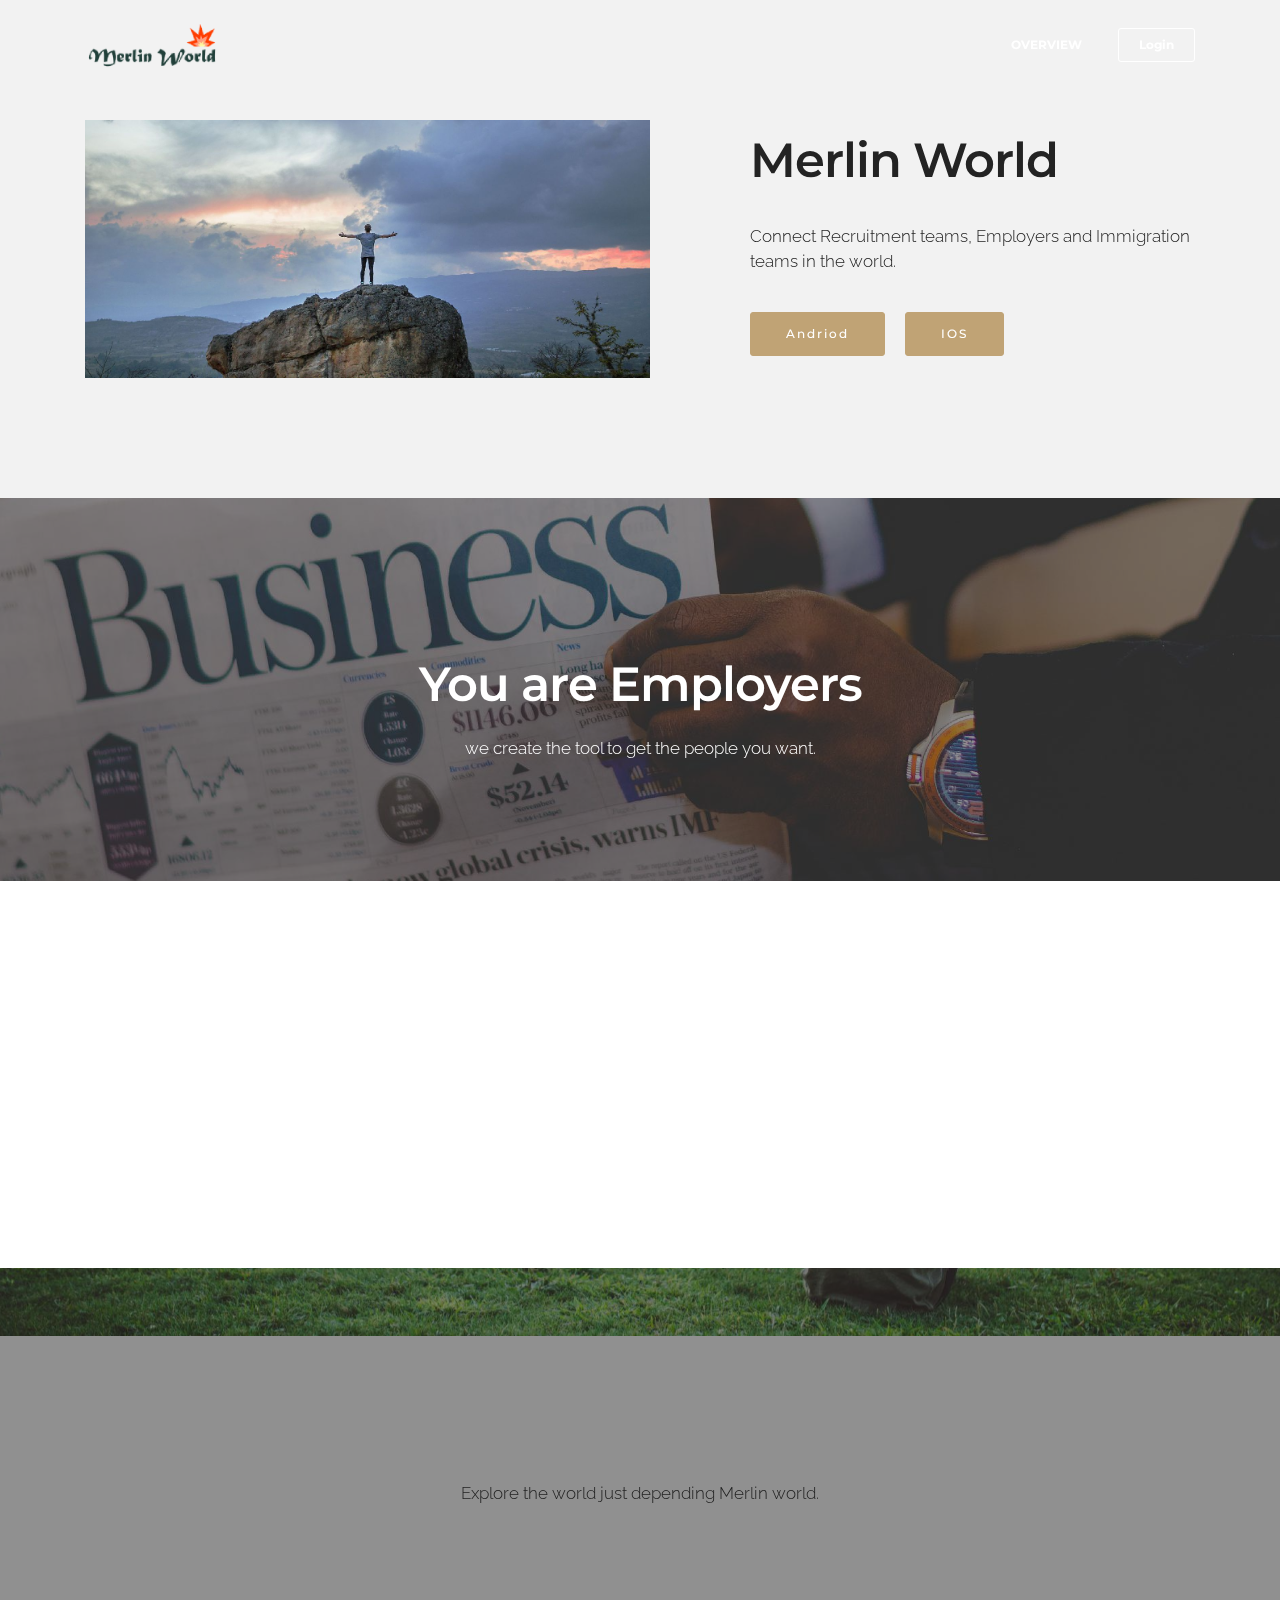
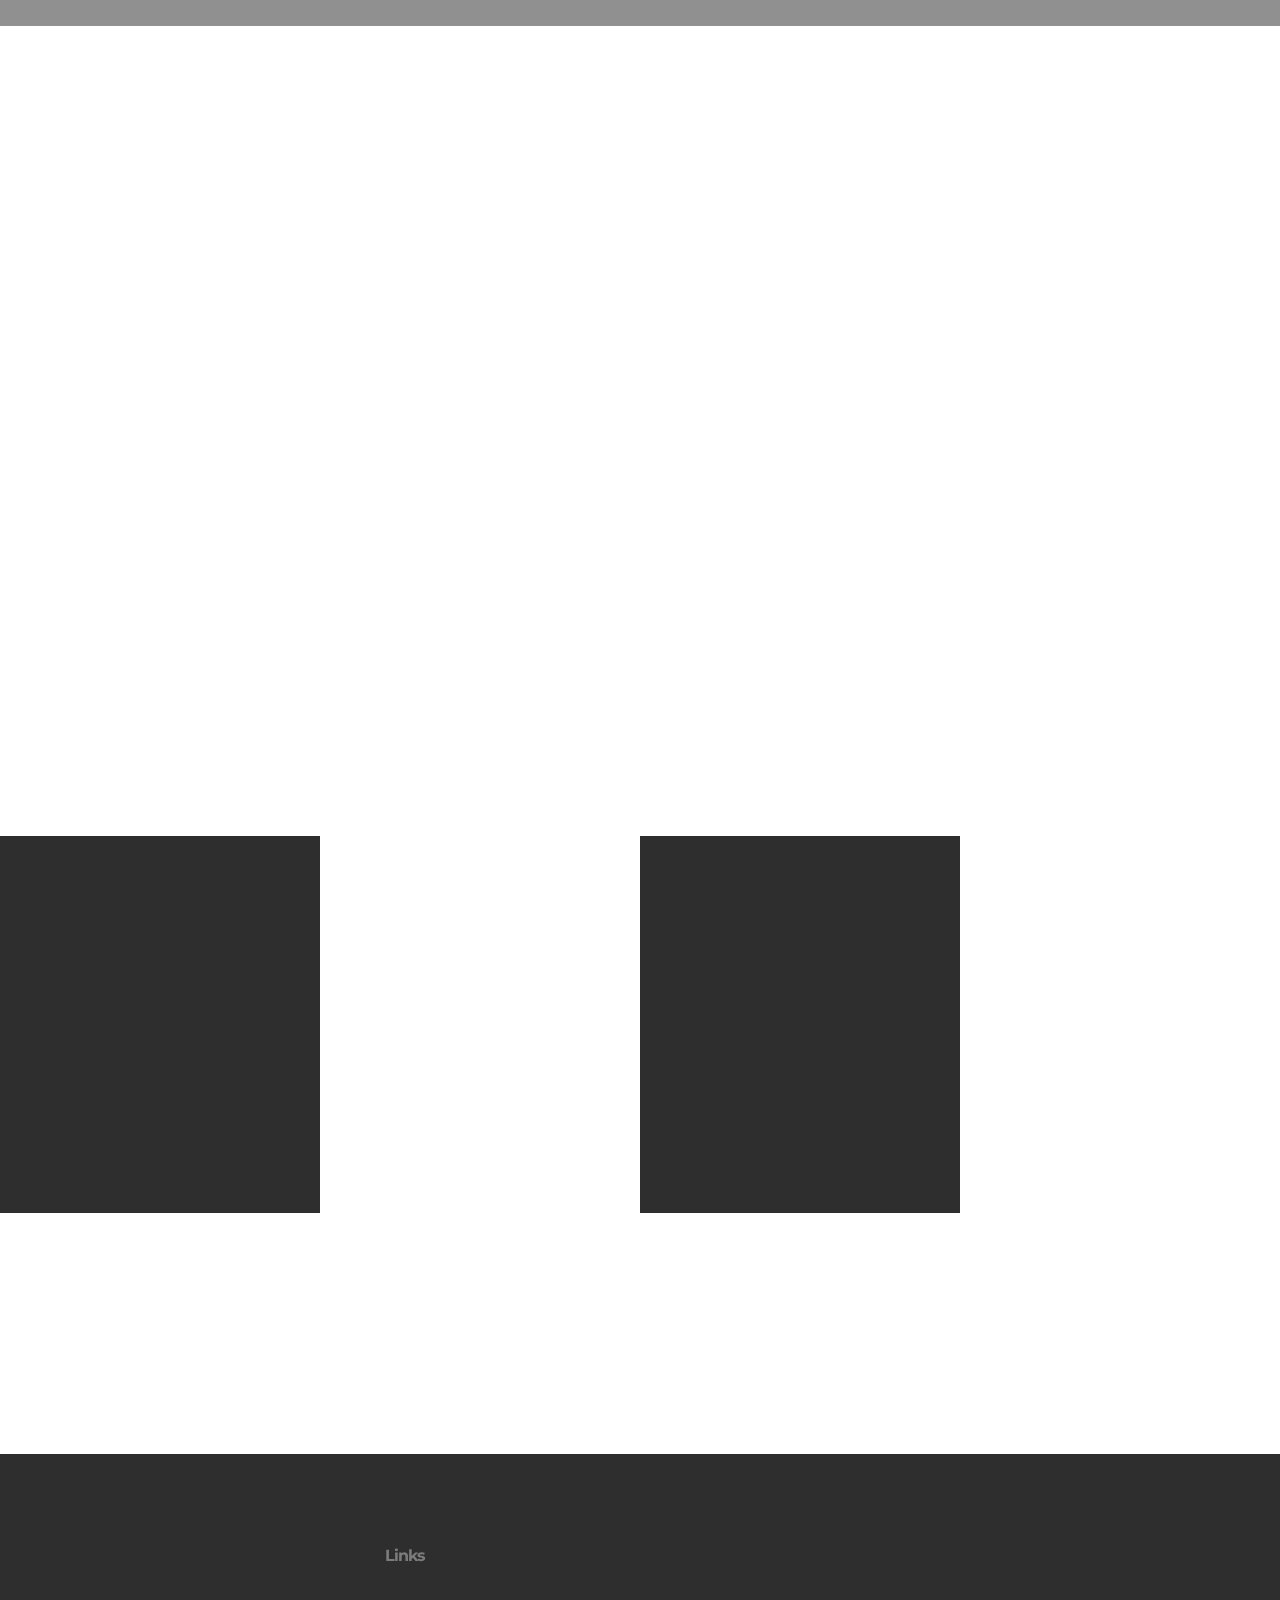
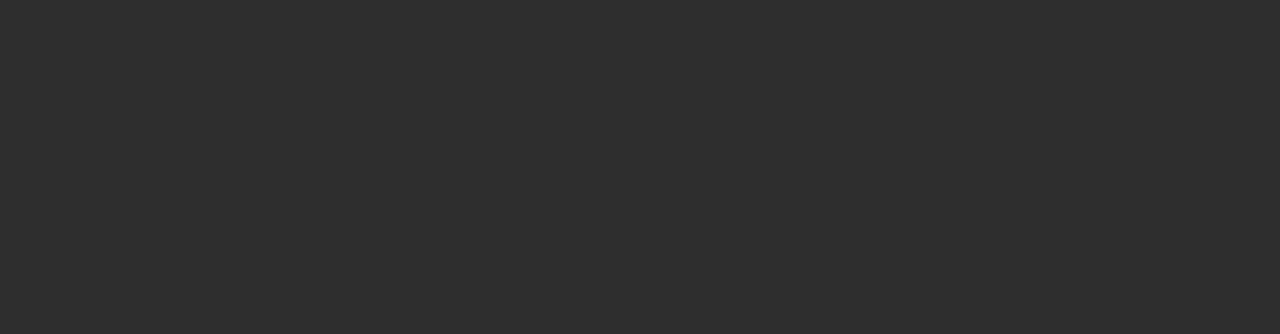
<file: index.html>
<!DOCTYPE html>
<html>
<head>
  <!-- Site made with Mobirise Website Builder v3.9.0, https://mobirise.com -->
  <meta charset="UTF-8">
  <meta http-equiv="X-UA-Compatible" content="IE=edge">
  <meta name="generator" content="Mobirise v3.9.0, mobirise.com">
  <meta name="viewport" content="width=device-width, initial-scale=1">
  <link rel="shortcut icon" href="assets/images/500-128x47-2.png" type="image/x-icon">
  <meta name="description" content="">
  
  <link rel="stylesheet" href="https://fonts.googleapis.com/css?family=Lora:400,700,400italic,700italic&amp;subset=latin">
  <link rel="stylesheet" href="https://fonts.googleapis.com/css?family=Montserrat:400,700">
  <link rel="stylesheet" href="https://fonts.googleapis.com/css?family=Raleway:100,100i,200,200i,300,300i,400,400i,500,500i,600,600i,700,700i,800,800i,900,900i">
  <link rel="stylesheet" href="assets/bootstrap-material-design-font/css/material.css">
  <link rel="stylesheet" href="assets/et-line-font-plugin/style.css">
  <link rel="stylesheet" href="assets/tether/tether.min.css">
  <link rel="stylesheet" href="assets/bootstrap/css/bootstrap.min.css">
  <link rel="stylesheet" href="assets/animate.css/animate.min.css">
  <link rel="stylesheet" href="assets/dropdown/css/style.css">
  <link rel="stylesheet" href="assets/socicon/css/socicon.min.css">
  <link rel="stylesheet" href="assets/theme/css/style.css">
  <link rel="stylesheet" href="assets/mobirise/css/mbr-additional.css" type="text/css">
  
  
  
</head>
<body>
<section id="menu-0">

    <nav class="navbar navbar-dropdown bg-color transparent navbar-fixed-top">
        <div class="container">

            <div class="mbr-table">
                <div class="mbr-table-cell">

                    <div class="navbar-brand">
                        <a href="#" class="navbar-logo"><img src="assets/images/500-344x128-37.png" alt="Mobirise"></a>
                        
                    </div>

                </div>
                <div class="mbr-table-cell">

                    <button class="navbar-toggler pull-xs-right hidden-md-up" type="button" data-toggle="collapse" data-target="#exCollapsingNavbar">
                        <div class="hamburger-icon"></div>
                    </button>

                    <ul class="nav-dropdown collapse pull-xs-right nav navbar-nav navbar-toggleable-sm" id="exCollapsingNavbar"><li class="nav-item"><a class="nav-link link" href="#">OVERVIEW</a></li><li class="nav-item nav-btn"><a class="nav-link btn btn-white btn-white-outline" href="#">Login</a></li></ul>
                    <button hidden="" class="navbar-toggler navbar-close" type="button" data-toggle="collapse" data-target="#exCollapsingNavbar">
                        <div class="close-icon"></div>
                    </button>

                </div>
            </div>

        </div>
    </nav>

</section>

<section class="engine"><a rel="external" href="https://mobirise.com">free mobile web page generator</a></section><section class="mbr-section mbr-after-navbar" id="msg-box4-2" style="background-color: rgb(242, 242, 242); padding-top: 120px; padding-bottom: 120px;">

    
    <div class="container">
        <div class="row">
            <div class="mbr-table-md-up">

              <div class="mbr-table-cell mbr-right-padding-md-up mbr-valign-top col-md-7">
                  <div class="mbr-figure"><img src="assets/images/600-1400x639-92.jpg"></div>
              </div>

              


              <div class="mbr-table-cell col-md-5 text-xs-center text-md-left">
                  <h3 class="mbr-section-title display-2">Merlin World<br></h3>
                  <div class="lead">

                    <p></p><p>Connect Recruitment teams, Employers and Immigration teams in the world.</p><p></p>

                  </div>

                  <div><a class="btn btn-primary" href="#">Andriod</a> <a class="btn btn-primary" href="#">IOS</a></div>
              </div>


              

            </div>
        </div>
    </div>

</section>

<section class="mbr-section article mbr-parallax-background" id="msg-box8-3" style="background-image: url(assets/images/700-2000x870-7.jpg); padding-top: 160px; padding-bottom: 120px;">

    <div class="mbr-overlay" style="opacity: 0.5; background-color: rgb(34, 34, 34);">
    </div>
    <div class="container">
        <div class="row">
            <div class="col-md-8 col-md-offset-2 text-xs-center">
                <h3 class="mbr-section-title display-2">You are Employers</h3>
                <div class="lead"><p>we create the tool to get the people you want.</p></div>
                
            </div>
        </div>
    </div>

</section>

<section class="mbr-cards mbr-section mbr-section-nopadding" id="features4-4" style="background-color: rgb(255, 255, 255);">

    

    <div class="mbr-cards-row row">
        <div class="mbr-cards-col col-xs-12 col-lg-4" style="padding-top: 80px; padding-bottom: 80px;">
            <div class="container">
                <div class="card cart-block">
                    <div class="card-img iconbox"><a href="#" class="socicon socicon-twitter mbr-iconfont mbr-iconfont-features4" style="color: black;"></a></div>
                    <div class="card-block">
                        <h4 class="card-title">Twitter</h4>
                        
                        <p class="card-text">This is amazing app to help us to <br>hire people in the world.</p>
                        
                    </div>
                </div>
            </div>
        </div>
        <div class="mbr-cards-col col-xs-12 col-lg-4" style="padding-top: 80px; padding-bottom: 80px;">
            <div class="container">
                <div class="card cart-block">
                    <div class="card-img iconbox"><a href="#" class="socicon socicon-yahoo mbr-iconfont mbr-iconfont-features4" style="color: black;"></a></div>
                    <div class="card-block">
                        <h4 class="card-title">Yahoo</h4>
                        
                        <p class="card-text">Merlin world is best way to connect the&nbsp;<br>talent guys.</p>
                        
                    </div>
                </div>
          </div>
        </div>
        <div class="mbr-cards-col col-xs-12 col-lg-4" style="padding-top: 80px; padding-bottom: 80px;">
            <div class="container">
                <div class="card cart-block">
                    <div class="card-img iconbox"><a href="#" class="socicon socicon-linkedin mbr-iconfont mbr-iconfont-features4" style="color: black;"></a></div>
                    <div class="card-block">
                        <h4 class="card-title">LInkedin</h4>
                        
                        <p class="card-text">Just use Merlin to hire people<br>Cheers up , Merlin</p>
                        
                    </div>
                </div>
            </div>
        </div>
        
        
        
    </div>
</section>

<section class="mbr-section article mbr-parallax-background" id="msg-box8-5" style="background-image: url(assets/images/800-2000x864-84.jpg); padding-top: 160px; padding-bottom: 120px;">

    <div class="mbr-overlay" style="opacity: 0.5; background-color: rgb(34, 34, 34);">
    </div>
    <div class="container">
        <div class="row">
            <div class="col-md-8 col-md-offset-2 text-xs-center">
                <h3 class="mbr-section-title display-2">You are a talent boy. No worry.</h3>
                <div class="lead">Explore the world just depending Merlin world.</div>
                
            </div>
        </div>
    </div>

</section>

<section class="mbr-section" id="testimonials1-6" style="background-color: rgb(255, 255, 255); padding-top: 120px; padding-bottom: 120px;">

    

        <div class="mbr-section mbr-section__container mbr-section__container--middle">
            <div class="container">
                <div class="row">
                    <div class="col-xs-12 text-xs-center">
                        <h3 class="mbr-section-title display-2">WHAT OUR FANTASTIC USERS SAY</h3>
                        
                    </div>
                </div>
            </div>
        </div>


    <div class="mbr-testimonials mbr-section mbr-section-nopadding">
        <div class="container">
            <div class="row">

                <div class="col-xs-12 col-lg-4">

                    <div class="mbr-testimonial card mbr-testimonial-lg">
                        <div class="card-block"><p>“its really very amazing app that makes me get the job in Australia”</p></div>
                        <div class="mbr-author card-footer">
                            <div class="mbr-author-img"><a href="#"><img src="assets/images/face3.jpg" class="img-circle"></a></div>
                            <div class="mbr-author-name">Abanoub S.</div>
                            <small class="mbr-author-desc">User</small>
                        </div>
                    </div>
                </div><div class="col-xs-12 col-lg-4">

                    <div class="mbr-testimonial card mbr-testimonial-lg">
                        <div class="card-block"><p>“I realise my dreams in USA via Merlin World app”</p></div>
                        <div class="mbr-author card-footer">
                            <div class="mbr-author-img"><a href="#"><img src="assets/images/face1.jpg" class="img-circle"></a></div>
                            <div class="mbr-author-name">Suffian A.</div>
                            <small class="mbr-author-desc">User</small>
                        </div>
                    </div>
                </div><div class="col-xs-12 col-lg-4">

                    <div class="mbr-testimonial card mbr-testimonial-lg">
                        <div class="card-block"><p>“I am satisfied at Merlin worl<span style="font-size: 1.125rem; line-height: 2;">d,</span></p><p><span style="font-size: 1.125rem; line-height: 2;">strongly recommend it ”</span></p></div>
                        <div class="mbr-author card-footer">
                            <div class="mbr-author-img"><a href="#"><img src="assets/images/face2.jpg" class="img-circle"></a></div>
                            <div class="mbr-author-name">Jhollman C.</div>
                            <small class="mbr-author-desc">User</small>
                        </div>
                    </div>
                </div>

            </div>

        </div>

    </div>

</section>

<section class="mbr-section mbr-section__container article" id="header3-8" style="background-color: rgb(255, 255, 255); padding-top: 20px; padding-bottom: 20px;">
    <div class="container">
        <div class="row">
            <div class="col-xs-12">
                <h3 class="mbr-section-title display-2">Why is Merlin World</h3>
                <small class="mbr-section-subtitle">we create new methods to hire people you want</small>
            </div>
        </div>
    </div>
</section>

<section class="mbr-cards mbr-section mbr-section-nopadding" id="features1-7" style="background-color: rgb(255, 255, 255);">

        

    <div class="mbr-cards-row row striped">

        <div class="mbr-cards-col col-xs-12 col-lg-3" style="padding-top: 80px; padding-bottom: 80px;">
            <div class="container">
                <div class="card cart-block">
                    <div class="card-img"><a href="#"><img src="assets/images/table.jpg" class="card-img-top"></a></div>
                    <div class="card-block">
                        <h4 class="card-title">Fast</h4>
                        
                        
                        
                    </div>
                </div>
            </div>
        </div>
        <div class="mbr-cards-col col-xs-12 col-lg-3" style="padding-top: 80px; padding-bottom: 80px;">
            <div class="container">
                <div class="card cart-block">
                    <div class="card-img"><a href="#"><img src="assets/images/desktop.jpg" class="card-img-top"></a></div>
                    <div class="card-block">
                        <h4 class="card-title">Technology</h4>
                        
                        
                        
                    </div>
                </div>
            </div>
        </div>
        <div class="mbr-cards-col col-xs-12 col-lg-3" style="padding-top: 80px; padding-bottom: 80px;">
            <div class="container">
                <div class="card cart-block">
                    <div class="card-img"><a href="#"><img src="assets/images/coworkers.jpg" class="card-img-top"></a></div>
                    <div class="card-block">
                        <h4 class="card-title">Efficientcy</h4>
                        
                        
                        
                    </div>
                </div>
            </div>
        </div>
        <div class="mbr-cards-col col-xs-12 col-lg-3" style="padding-top: 80px; padding-bottom: 80px;">
            <div class="container">
                <div class="card cart-block">
                    <div class="card-img"><a href="#"><img src="assets/images/code-man.jpg" class="card-img-top"></a></div>
                    <div class="card-block">
                        <h4 class="card-title">Creative</h4>
                        
                        
                        
                    </div>
                </div>
            </div>
        </div>
        
        
    </div>
</section>

<section class="mbr-section" id="facebook-comments-block-9">
    <div class="mbr-section__container mbr-section__container--isolated container">
        <div class="row">
            <div class="col-sm-8 col-sm-offset-2"><div class="facebookPlaceholder" data-numposts="5"><h2>FACEBOOK COMMENTS WILL BE SHOWN ONLY WHEN YOUR SITE IS ONLINE</h2> <img src="assets/images/facebook-comments.jpg"></div></div>
        </div>
    </div>
</section>

<section class="mbr-section mbr-section-md-padding mbr-footer footer2" id="contacts2-a" style="background-color: rgb(46, 46, 46); padding-top: 90px; padding-bottom: 90px;">
    
    <div class="container">
        <div class="row">
            <div class="mbr-footer-content col-xs-12 col-md-3">
                <p><strong>Address</strong><br>40 stephenson St, Cremorne vic 3121<br><br><br>
<strong>Contacts</strong><br>Jack , Manager</p>
            </div>
            <div class="mbr-footer-content col-xs-12 col-md-3"><strong>Links</strong><ul><li>Merlin Group</li><li>Download for Windows</li><li>Download for Mac</li></ul></div>
            <div class="col-xs-12 col-md-6">
                <div class="mbr-map"><iframe frameborder="0" style="border:0" src="https://www.google.com/maps/embed/v1/place?key=AIzaSyA0Dx_boXQiwvdz8sJHoYeZNVTdoWONYkU&amp;q=place_id:ChIJXzRSA5JC1moRC6AsKH_sIuA" allowfullscreen=""></iframe></div>
            </div>
        </div>
    </div>
</section>


  <script src="assets/web/assets/jquery/jquery.min.js"></script>
  <script src="assets/tether/tether.min.js"></script>
  <script src="assets/bootstrap/js/bootstrap.min.js"></script>
  <script src="https://connect.facebook.net/en_US/sdk.js#xfbml=1&version=v2.5"></script>
  <script src="assets/facebook-plugin/facebook-script.js"></script>
  <script src="assets/smooth-scroll/SmoothScroll.js"></script>
  <script src="assets/viewportChecker/jquery.viewportchecker.js"></script>
  <script src="assets/dropdown/js/script.min.js"></script>
  <script src="assets/touchSwipe/jquery.touchSwipe.min.js"></script>
  <script src="assets/jarallax/jarallax.js"></script>
  <script src="assets/theme/js/script.js"></script>
  
  
  <input name="animation" type="hidden">
  </body>
</html>
</file>
<file: assets/bootstrap-material-design-font/css/material.css>
@font-face {
  font-family: 'Material-Design-Icons';
  src: url('../fonts/Material-Design-Icons.eot?3ocs8m');
  src: url('../fonts/Material-Design-Icons.eot?#iefix3ocs8m') format('embedded-opentype'), url('../fonts/Material-Design-Icons.woff?3ocs8m') format('woff'), url('../fonts/Material-Design-Icons.ttf?3ocs8m') format('truetype'), url('../fonts/Material-Design-Icons.svg?3ocs8m#Material-Design-Icons') format('svg');
  font-weight: normal;
  font-style: normal;
}
[class^="mdi-"],
[class*="mdi-"] {
  speak: none;
  display: inline-block;
  font-style: normal;
  font-variant:normal;
  font-weight:normal;
  /*font-size:24px;*/
  line-height:1;
  font-family:'Material-Design-Icons' !important;
  text-rendering: auto;
  
  -webkit-font-smoothing: antialiased;
  -moz-osx-font-smoothing: grayscale;
  -webkit-transform: translate(0, 0);
      -ms-transform: translate(0, 0);
          transform: translate(0, 0);
}
[class^="mdi-"]:before,
[class*="mdi-"]:before {
  display: inline-block;
  speak: none;
  text-decoration: inherit;
}
[class^="mdi-"].pull-left,
[class*="mdi-"].pull-left {
  margin-right: .3em;
}
[class^="mdi-"].pull-right,
[class*="mdi-"].pull-right {
  margin-left: .3em;
}
[class^="mdi-"].mdi-lg:before,
[class*="mdi-"].mdi-lg:before,
[class^="mdi-"].mdi-lg:after,
[class*="mdi-"].mdi-lg:after {
  font-size: 1.33333333em;
  line-height: 0.75em;
  vertical-align: -15%;
}
[class^="mdi-"].mdi-2x:before,
[class*="mdi-"].mdi-2x:before,
[class^="mdi-"].mdi-2x:after,
[class*="mdi-"].mdi-2x:after {
  font-size: 2em;
}
[class^="mdi-"].mdi-3x:before,
[class*="mdi-"].mdi-3x:before,
[class^="mdi-"].mdi-3x:after,
[class*="mdi-"].mdi-3x:after {
  font-size: 3em;
}
[class^="mdi-"].mdi-4x:before,
[class*="mdi-"].mdi-4x:before,
[class^="mdi-"].mdi-4x:after,
[class*="mdi-"].mdi-4x:after {
  font-size: 4em;
}
[class^="mdi-"].mdi-5x:before,
[class*="mdi-"].mdi-5x:before,
[class^="mdi-"].mdi-5x:after,
[class*="mdi-"].mdi-5x:after {
  font-size: 5em;
}
[class^="mdi-device-signal-cellular-"]:after,
[class^="mdi-device-battery-"]:after,
[class^="mdi-device-battery-charging-"]:after,
[class^="mdi-device-signal-cellular-connected-no-internet-"]:after,
[class^="mdi-device-signal-wifi-"]:after,
[class^="mdi-device-signal-wifi-statusbar-not-connected"]:after,
.mdi-device-network-wifi:after {
  opacity: .3;
  position: absolute;
  left: 0;
  top: 0;
  z-index: 1;
  display: inline-block;
  speak: none;
  text-decoration: inherit;
}
[class^="mdi-device-signal-cellular-"]:after {
  content: "\e758";
}
[class^="mdi-device-battery-"]:after {
  content: "\e735";
}
[class^="mdi-device-battery-charging-"]:after {
  content: "\e733";
}
[class^="mdi-device-signal-cellular-connected-no-internet-"]:after {
  content: "\e75d";
}
[class^="mdi-device-signal-wifi-"]:after,
.mdi-device-network-wifi:after {
  content: "\e765";
}
[class^="mdi-device-signal-wifi-statusbasr-not-connected"]:after {
  content: "\e8f7";
}
.mdi-device-signal-cellular-off:after,
.mdi-device-signal-cellular-null:after,
.mdi-device-signal-cellular-no-sim:after,
.mdi-device-signal-wifi-off:after,
.mdi-device-signal-wifi-4-bar:after,
.mdi-device-signal-cellular-4-bar:after,
.mdi-device-battery-alert:after,
.mdi-device-signal-cellular-connected-no-internet-4-bar:after,
.mdi-device-battery-std:after,
.mdi-device-battery-full .mdi-device-battery-unknown:after {
  content: "";
}
.mdi-fw {
  width: 1.28571429em;
  text-align: center;
}
.mdi-ul {
  padding-left: 0;
  margin-left: 2.14285714em;
  list-style-type: none;
}
.mdi-ul > li {
  position: relative;
}
.mdi-li {
  position: absolute;
  left: -2.14285714em;
  width: 2.14285714em;
  top: 0.14285714em;
  text-align: center;
}
.mdi-li.mdi-lg {
  left: -1.85714286em;
}
.mdi-border {
  padding: .2em .25em .15em;
  border: solid 0.08em #eeeeee;
  border-radius: .1em;
}
.mdi-spin {
  -webkit-animation: mdi-spin 2s infinite linear;
  animation: mdi-spin 2s infinite linear;
  -webkit-transform-origin: 50% 50%;
  -ms-transform-origin: 50% 50%;
      transform-origin: 50% 50%;
}
.mdi-pulse {
  -webkit-animation: mdi-spin 1s steps(8) infinite;
  animation: mdi-spin 1s steps(8) infinite;
  -webkit-transform-origin: 50% 50%;
  -ms-transform-origin: 50% 50%;
      transform-origin: 50% 50%;
}
@-webkit-keyframes mdi-spin {
  0% {
    -webkit-transform: rotate(0deg);
    transform: rotate(0deg);
  }
  100% {
    -webkit-transform: rotate(359deg);
    transform: rotate(359deg);
  }
}
@keyframes mdi-spin {
  0% {
    -webkit-transform: rotate(0deg);
    transform: rotate(0deg);
  }
  100% {
    -webkit-transform: rotate(359deg);
    transform: rotate(359deg);
  }
}
.mdi-rotate-90 {
  filter: progid:DXImageTransform.Microsoft.BasicImage(rotation=1);
  -webkit-transform: rotate(90deg);
  -ms-transform: rotate(90deg);
  transform: rotate(90deg);
}
.mdi-rotate-180 {
  filter: progid:DXImageTransform.Microsoft.BasicImage(rotation=2);
  -webkit-transform: rotate(180deg);
  -ms-transform: rotate(180deg);
  transform: rotate(180deg);
}
.mdi-rotate-270 {
  filter: progid:DXImageTransform.Microsoft.BasicImage(rotation=3);
  -webkit-transform: rotate(270deg);
  -ms-transform: rotate(270deg);
  transform: rotate(270deg);
}
.mdi-flip-horizontal {
  filter: progid:DXImageTransform.Microsoft.BasicImage(rotation=0, mirror=1);
  -webkit-transform: scale(-1, 1);
  -ms-transform: scale(-1, 1);
  transform: scale(-1, 1);
}
.mdi-flip-vertical {
  filter: progid:DXImageTransform.Microsoft.BasicImage(rotation=2, mirror=1);
  -webkit-transform: scale(1, -1);
  -ms-transform: scale(1, -1);
  transform: scale(1, -1);
}
:root .mdi-rotate-90,
:root .mdi-rotate-180,
:root .mdi-rotate-270,
:root .mdi-flip-horizontal,
:root .mdi-flip-vertical {
  -webkit-filter: none;
          filter: none;
}
.mdi-stack {
  position: relative;
  display: inline-block;
  width: 2em;
  height: 2em;
  line-height: 2em;
  vertical-align: middle;
}
.mdi-stack-1x,
.mdi-stack-2x {
  position: absolute;
  left: 0;
  width: 100%;
  text-align: center;
}
.mdi-stack-1x {
  line-height: inherit;
}
.mdi-stack-2x {
  font-size: 2em;
}
.mdi-inverse {
  color: #ffffff;
}
/* Start Icons */
.mdi-action-3d-rotation:before {
  content: "\e600";
}
.mdi-action-accessibility:before {
  content: "\e601";
}
.mdi-action-account-balance-wallet:before {
  content: "\e602";
}
.mdi-action-account-balance:before {
  content: "\e603";
}
.mdi-action-account-box:before {
  content: "\e604";
}
.mdi-action-account-child:before {
  content: "\e605";
}
.mdi-action-account-circle:before {
  content: "\e606";
}
.mdi-action-add-shopping-cart:before {
  content: "\e607";
}
.mdi-action-alarm-add:before {
  content: "\e608";
}
.mdi-action-alarm-off:before {
  content: "\e609";
}
.mdi-action-alarm-on:before {
  content: "\e60a";
}
.mdi-action-alarm:before {
  content: "\e60b";
}
.mdi-action-android:before {
  content: "\e60c";
}
.mdi-action-announcement:before {
  content: "\e60d";
}
.mdi-action-aspect-ratio:before {
  content: "\e60e";
}
.mdi-action-assessment:before {
  content: "\e60f";
}
.mdi-action-assignment-ind:before {
  content: "\e610";
}
.mdi-action-assignment-late:before {
  content: "\e611";
}
.mdi-action-assignment-return:before {
  content: "\e612";
}
.mdi-action-assignment-returned:before {
  content: "\e613";
}
.mdi-action-assignment-turned-in:before {
  content: "\e614";
}
.mdi-action-assignment:before {
  content: "\e615";
}
.mdi-action-autorenew:before {
  content: "\e616";
}
.mdi-action-backup:before {
  content: "\e617";
}
.mdi-action-book:before {
  content: "\e618";
}
.mdi-action-bookmark-outline:before {
  content: "\e619";
}
.mdi-action-bookmark:before {
  content: "\e61a";
}
.mdi-action-bug-report:before {
  content: "\e61b";
}
.mdi-action-cached:before {
  content: "\e61c";
}
.mdi-action-check-circle:before {
  content: "\e61d";
}
.mdi-action-class:before {
  content: "\e61e";
}
.mdi-action-credit-card:before {
  content: "\e61f";
}
.mdi-action-dashboard:before {
  content: "\e620";
}
.mdi-action-delete:before {
  content: "\e621";
}
.mdi-action-description:before {
  content: "\e622";
}
.mdi-action-dns:before {
  content: "\e623";
}
.mdi-action-done-all:before {
  content: "\e624";
}
.mdi-action-done:before {
  content: "\e625";
}
.mdi-action-event:before {
  content: "\e626";
}
.mdi-action-exit-to-app:before {
  content: "\e627";
}
.mdi-action-explore:before {
  content: "\e628";
}
.mdi-action-extension:before {
  content: "\e629";
}
.mdi-action-face-unlock:before {
  content: "\e62a";
}
.mdi-action-favorite-outline:before {
  content: "\e62b";
}
.mdi-action-favorite:before {
  content: "\e62c";
}
.mdi-action-find-in-page:before {
  content: "\e62d";
}
.mdi-action-find-replace:before {
  content: "\e62e";
}
.mdi-action-flip-to-back:before {
  content: "\e62f";
}
.mdi-action-flip-to-front:before {
  content: "\e630";
}
.mdi-action-get-app:before {
  content: "\e631";
}
.mdi-action-grade:before {
  content: "\e632";
}
.mdi-action-group-work:before {
  content: "\e633";
}
.mdi-action-help:before {
  content: "\e634";
}
.mdi-action-highlight-remove:before {
  content: "\e635";
}
.mdi-action-history:before {
  content: "\e636";
}
.mdi-action-home:before {
  content: "\e637";
}
.mdi-action-https:before {
  content: "\e638";
}
.mdi-action-info-outline:before {
  content: "\e639";
}
.mdi-action-info:before {
  content: "\e63a";
}
.mdi-action-input:before {
  content: "\e63b";
}
.mdi-action-invert-colors:before {
  content: "\e63c";
}
.mdi-action-label-outline:before {
  content: "\e63d";
}
.mdi-action-label:before {
  content: "\e63e";
}
.mdi-action-language:before {
  content: "\e63f";
}
.mdi-action-launch:before {
  content: "\e640";
}
.mdi-action-list:before {
  content: "\e641";
}
.mdi-action-lock-open:before {
  content: "\e642";
}
.mdi-action-lock-outline:before {
  content: "\e643";
}
.mdi-action-lock:before {
  content: "\e644";
}
.mdi-action-loyalty:before {
  content: "\e645";
}
.mdi-action-markunread-mailbox:before {
  content: "\e646";
}
.mdi-action-note-add:before {
  content: "\e647";
}
.mdi-action-open-in-browser:before {
  content: "\e648";
}
.mdi-action-open-in-new:before {
  content: "\e649";
}
.mdi-action-open-with:before {
  content: "\e64a";
}
.mdi-action-pageview:before {
  content: "\e64b";
}
.mdi-action-payment:before {
  content: "\e64c";
}
.mdi-action-perm-camera-mic:before {
  content: "\e64d";
}
.mdi-action-perm-contact-cal:before {
  content: "\e64e";
}
.mdi-action-perm-data-setting:before {
  content: "\e64f";
}
.mdi-action-perm-device-info:before {
  content: "\e650";
}
.mdi-action-perm-identity:before {
  content: "\e651";
}
.mdi-action-perm-media:before {
  content: "\e652";
}
.mdi-action-perm-phone-msg:before {
  content: "\e653";
}
.mdi-action-perm-scan-wifi:before {
  content: "\e654";
}
.mdi-action-picture-in-picture:before {
  content: "\e655";
}
.mdi-action-polymer:before {
  content: "\e656";
}
.mdi-action-print:before {
  content: "\e657";
}
.mdi-action-query-builder:before {
  content: "\e658";
}
.mdi-action-question-answer:before {
  content: "\e659";
}
.mdi-action-receipt:before {
  content: "\e65a";
}
.mdi-action-redeem:before {
  content: "\e65b";
}
.mdi-action-reorder:before {
  content: "\e65c";
}
.mdi-action-report-problem:before {
  content: "\e65d";
}
.mdi-action-restore:before {
  content: "\e65e";
}
.mdi-action-room:before {
  content: "\e65f";
}
.mdi-action-schedule:before {
  content: "\e660";
}
.mdi-action-search:before {
  content: "\e661";
}
.mdi-action-settings-applications:before {
  content: "\e662";
}
.mdi-action-settings-backup-restore:before {
  content: "\e663";
}
.mdi-action-settings-bluetooth:before {
  content: "\e664";
}
.mdi-action-settings-cell:before {
  content: "\e665";
}
.mdi-action-settings-display:before {
  content: "\e666";
}
.mdi-action-settings-ethernet:before {
  content: "\e667";
}
.mdi-action-settings-input-antenna:before {
  content: "\e668";
}
.mdi-action-settings-input-component:before {
  content: "\e669";
}
.mdi-action-settings-input-composite:before {
  content: "\e66a";
}
.mdi-action-settings-input-hdmi:before {
  content: "\e66b";
}
.mdi-action-settings-input-svideo:before {
  content: "\e66c";
}
.mdi-action-settings-overscan:before {
  content: "\e66d";
}
.mdi-action-settings-phone:before {
  content: "\e66e";
}
.mdi-action-settings-power:before {
  content: "\e66f";
}
.mdi-action-settings-remote:before {
  content: "\e670";
}
.mdi-action-settings-voice:before {
  content: "\e671";
}
.mdi-action-settings:before {
  content: "\e672";
}
.mdi-action-shop-two:before {
  content: "\e673";
}
.mdi-action-shop:before {
  content: "\e674";
}
.mdi-action-shopping-basket:before {
  content: "\e675";
}
.mdi-action-shopping-cart:before {
  content: "\e676";
}
.mdi-action-speaker-notes:before {
  content: "\e677";
}
.mdi-action-spellcheck:before {
  content: "\e678";
}
.mdi-action-star-rate:before {
  content: "\e679";
}
.mdi-action-stars:before {
  content: "\e67a";
}
.mdi-action-store:before {
  content: "\e67b";
}
.mdi-action-subject:before {
  content: "\e67c";
}
.mdi-action-supervisor-account:before {
  content: "\e67d";
}
.mdi-action-swap-horiz:before {
  content: "\e67e";
}
.mdi-action-swap-vert-circle:before {
  content: "\e67f";
}
.mdi-action-swap-vert:before {
  content: "\e680";
}
.mdi-action-system-update-tv:before {
  content: "\e681";
}
.mdi-action-tab-unselected:before {
  content: "\e682";
}
.mdi-action-tab:before {
  content: "\e683";
}
.mdi-action-theaters:before {
  content: "\e684";
}
.mdi-action-thumb-down:before {
  content: "\e685";
}
.mdi-action-thumb-up:before {
  content: "\e686";
}
.mdi-action-thumbs-up-down:before {
  content: "\e687";
}
.mdi-action-toc:before {
  content: "\e688";
}
.mdi-action-today:before {
  content: "\e689";
}
.mdi-action-track-changes:before {
  content: "\e68a";
}
.mdi-action-translate:before {
  content: "\e68b";
}
.mdi-action-trending-down:before {
  content: "\e68c";
}
.mdi-action-trending-neutral:before {
  content: "\e68d";
}
.mdi-action-trending-up:before {
  content: "\e68e";
}
.mdi-action-turned-in-not:before {
  content: "\e68f";
}
.mdi-action-turned-in:before {
  content: "\e690";
}
.mdi-action-verified-user:before {
  content: "\e691";
}
.mdi-action-view-agenda:before {
  content: "\e692";
}
.mdi-action-view-array:before {
  content: "\e693";
}
.mdi-action-view-carousel:before {
  content: "\e694";
}
.mdi-action-view-column:before {
  content: "\e695";
}
.mdi-action-view-day:before {
  content: "\e696";
}
.mdi-action-view-headline:before {
  content: "\e697";
}
.mdi-action-view-list:before {
  content: "\e698";
}
.mdi-action-view-module:before {
  content: "\e699";
}
.mdi-action-view-quilt:before {
  content: "\e69a";
}
.mdi-action-view-stream:before {
  content: "\e69b";
}
.mdi-action-view-week:before {
  content: "\e69c";
}
.mdi-action-visibility-off:before {
  content: "\e69d";
}
.mdi-action-visibility:before {
  content: "\e69e";
}
.mdi-action-wallet-giftcard:before {
  content: "\e69f";
}
.mdi-action-wallet-membership:before {
  content: "\e6a0";
}
.mdi-action-wallet-travel:before {
  content: "\e6a1";
}
.mdi-action-work:before {
  content: "\e6a2";
}
.mdi-alert-error:before {
  content: "\e6a3";
}
.mdi-alert-warning:before {
  content: "\e6a4";
}
.mdi-av-album:before {
  content: "\e6a5";
}
.mdi-av-closed-caption:before {
  content: "\e6a6";
}
.mdi-av-equalizer:before {
  content: "\e6a7";
}
.mdi-av-explicit:before {
  content: "\e6a8";
}
.mdi-av-fast-forward:before {
  content: "\e6a9";
}
.mdi-av-fast-rewind:before {
  content: "\e6aa";
}
.mdi-av-games:before {
  content: "\e6ab";
}
.mdi-av-hearing:before {
  content: "\e6ac";
}
.mdi-av-high-quality:before {
  content: "\e6ad";
}
.mdi-av-loop:before {
  content: "\e6ae";
}
.mdi-av-mic-none:before {
  content: "\e6af";
}
.mdi-av-mic-off:before {
  content: "\e6b0";
}
.mdi-av-mic:before {
  content: "\e6b1";
}
.mdi-av-movie:before {
  content: "\e6b2";
}
.mdi-av-my-library-add:before {
  content: "\e6b3";
}
.mdi-av-my-library-books:before {
  content: "\e6b4";
}
.mdi-av-my-library-music:before {
  content: "\e6b5";
}
.mdi-av-new-releases:before {
  content: "\e6b6";
}
.mdi-av-not-interested:before {
  content: "\e6b7";
}
.mdi-av-pause-circle-fill:before {
  content: "\e6b8";
}
.mdi-av-pause-circle-outline:before {
  content: "\e6b9";
}
.mdi-av-pause:before {
  content: "\e6ba";
}
.mdi-av-play-arrow:before {
  content: "\e6bb";
}
.mdi-av-play-circle-fill:before {
  content: "\e6bc";
}
.mdi-av-play-circle-outline:before {
  content: "\e6bd";
}
.mdi-av-play-shopping-bag:before {
  content: "\e6be";
}
.mdi-av-playlist-add:before {
  content: "\e6bf";
}
.mdi-av-queue-music:before {
  content: "\e6c0";
}
.mdi-av-queue:before {
  content: "\e6c1";
}
.mdi-av-radio:before {
  content: "\e6c2";
}
.mdi-av-recent-actors:before {
  content: "\e6c3";
}
.mdi-av-repeat-one:before {
  content: "\e6c4";
}
.mdi-av-repeat:before {
  content: "\e6c5";
}
.mdi-av-replay:before {
  content: "\e6c6";
}
.mdi-av-shuffle:before {
  content: "\e6c7";
}
.mdi-av-skip-next:before {
  content: "\e6c8";
}
.mdi-av-skip-previous:before {
  content: "\e6c9";
}
.mdi-av-snooze:before {
  content: "\e6ca";
}
.mdi-av-stop:before {
  content: "\e6cb";
}
.mdi-av-subtitles:before {
  content: "\e6cc";
}
.mdi-av-surround-sound:before {
  content: "\e6cd";
}
.mdi-av-timer:before {
  content: "\e6ce";
}
.mdi-av-video-collection:before {
  content: "\e6cf";
}
.mdi-av-videocam-off:before {
  content: "\e6d0";
}
.mdi-av-videocam:before {
  content: "\e6d1";
}
.mdi-av-volume-down:before {
  content: "\e6d2";
}
.mdi-av-volume-mute:before {
  content: "\e6d3";
}
.mdi-av-volume-off:before {
  content: "\e6d4";
}
.mdi-av-volume-up:before {
  content: "\e6d5";
}
.mdi-av-web:before {
  content: "\e6d6";
}
.mdi-communication-business:before {
  content: "\e6d7";
}
.mdi-communication-call-end:before {
  content: "\e6d8";
}
.mdi-communication-call-made:before {
  content: "\e6d9";
}
.mdi-communication-call-merge:before {
  content: "\e6da";
}
.mdi-communication-call-missed:before {
  content: "\e6db";
}
.mdi-communication-call-received:before {
  content: "\e6dc";
}
.mdi-communication-call-split:before {
  content: "\e6dd";
}
.mdi-communication-call:before {
  content: "\e6de";
}
.mdi-communication-chat:before {
  content: "\e6df";
}
.mdi-communication-clear-all:before {
  content: "\e6e0";
}
.mdi-communication-comment:before {
  content: "\e6e1";
}
.mdi-communication-contacts:before {
  content: "\e6e2";
}
.mdi-communication-dialer-sip:before {
  content: "\e6e3";
}
.mdi-communication-dialpad:before {
  content: "\e6e4";
}
.mdi-communication-dnd-on:before {
  content: "\e6e5";
}
.mdi-communication-email:before {
  content: "\e6e6";
}
.mdi-communication-forum:before {
  content: "\e6e7";
}
.mdi-communication-import-export:before {
  content: "\e6e8";
}
.mdi-communication-invert-colors-off:before {
  content: "\e6e9";
}
.mdi-communication-invert-colors-on:before {
  content: "\e6ea";
}
.mdi-communication-live-help:before {
  content: "\e6eb";
}
.mdi-communication-location-off:before {
  content: "\e6ec";
}
.mdi-communication-location-on:before {
  content: "\e6ed";
}
.mdi-communication-message:before {
  content: "\e6ee";
}
.mdi-communication-messenger:before {
  content: "\e6ef";
}
.mdi-communication-no-sim:before {
  content: "\e6f0";
}
.mdi-communication-phone:before {
  content: "\e6f1";
}
.mdi-communication-portable-wifi-off:before {
  content: "\e6f2";
}
.mdi-communication-quick-contacts-dialer:before {
  content: "\e6f3";
}
.mdi-communication-quick-contacts-mail:before {
  content: "\e6f4";
}
.mdi-communication-ring-volume:before {
  content: "\e6f5";
}
.mdi-communication-stay-current-landscape:before {
  content: "\e6f6";
}
.mdi-communication-stay-current-portrait:before {
  content: "\e6f7";
}
.mdi-communication-stay-primary-landscape:before {
  content: "\e6f8";
}
.mdi-communication-stay-primary-portrait:before {
  content: "\e6f9";
}
.mdi-communication-swap-calls:before {
  content: "\e6fa";
}
.mdi-communication-textsms:before {
  content: "\e6fb";
}
.mdi-communication-voicemail:before {
  content: "\e6fc";
}
.mdi-communication-vpn-key:before {
  content: "\e6fd";
}
.mdi-content-add-box:before {
  content: "\e6fe";
}
.mdi-content-add-circle-outline:before {
  content: "\e6ff";
}
.mdi-content-add-circle:before {
  content: "\e700";
}
.mdi-content-add:before {
  content: "\e701";
}
.mdi-content-archive:before {
  content: "\e702";
}
.mdi-content-backspace:before {
  content: "\e703";
}
.mdi-content-block:before {
  content: "\e704";
}
.mdi-content-clear:before {
  content: "\e705";
}
.mdi-content-content-copy:before {
  content: "\e706";
}
.mdi-content-content-cut:before {
  content: "\e707";
}
.mdi-content-content-paste:before {
  content: "\e708";
}
.mdi-content-create:before {
  content: "\e709";
}
.mdi-content-drafts:before {
  content: "\e70a";
}
.mdi-content-filter-list:before {
  content: "\e70b";
}
.mdi-content-flag:before {
  content: "\e70c";
}
.mdi-content-forward:before {
  content: "\e70d";
}
.mdi-content-gesture:before {
  content: "\e70e";
}
.mdi-content-inbox:before {
  content: "\e70f";
}
.mdi-content-link:before {
  content: "\e710";
}
.mdi-content-mail:before {
  content: "\e711";
}
.mdi-content-markunread:before {
  content: "\e712";
}
.mdi-content-redo:before {
  content: "\e713";
}
.mdi-content-remove-circle-outline:before {
  content: "\e714";
}
.mdi-content-remove-circle:before {
  content: "\e715";
}
.mdi-content-remove:before {
  content: "\e716";
}
.mdi-content-reply-all:before {
  content: "\e717";
}
.mdi-content-reply:before {
  content: "\e718";
}
.mdi-content-report:before {
  content: "\e719";
}
.mdi-content-save:before {
  content: "\e71a";
}
.mdi-content-select-all:before {
  content: "\e71b";
}
.mdi-content-send:before {
  content: "\e71c";
}
.mdi-content-sort:before {
  content: "\e71d";
}
.mdi-content-text-format:before {
  content: "\e71e";
}
.mdi-content-undo:before {
  content: "\e71f";
}
.mdi-editor-attach-file:before {
  content: "\e776";
}
.mdi-editor-attach-money:before {
  content: "\e777";
}
.mdi-editor-border-all:before {
  content: "\e778";
}
.mdi-editor-border-bottom:before {
  content: "\e779";
}
.mdi-editor-border-clear:before {
  content: "\e77a";
}
.mdi-editor-border-color:before {
  content: "\e77b";
}
.mdi-editor-border-horizontal:before {
  content: "\e77c";
}
.mdi-editor-border-inner:before {
  content: "\e77d";
}
.mdi-editor-border-left:before {
  content: "\e77e";
}
.mdi-editor-border-outer:before {
  content: "\e77f";
}
.mdi-editor-border-right:before {
  content: "\e780";
}
.mdi-editor-border-style:before {
  content: "\e781";
}
.mdi-editor-border-top:before {
  content: "\e782";
}
.mdi-editor-border-vertical:before {
  content: "\e783";
}
.mdi-editor-format-align-center:before {
  content: "\e784";
}
.mdi-editor-format-align-justify:before {
  content: "\e785";
}
.mdi-editor-format-align-left:before {
  content: "\e786";
}
.mdi-editor-format-align-right:before {
  content: "\e787";
}
.mdi-editor-format-bold:before {
  content: "\e788";
}
.mdi-editor-format-clear:before {
  content: "\e789";
}
.mdi-editor-format-color-fill:before {
  content: "\e78a";
}
.mdi-editor-format-color-reset:before {
  content: "\e78b";
}
.mdi-editor-format-color-text:before {
  content: "\e78c";
}
.mdi-editor-format-indent-decrease:before {
  content: "\e78d";
}
.mdi-editor-format-indent-increase:before {
  content: "\e78e";
}
.mdi-editor-format-italic:before {
  content: "\e78f";
}
.mdi-editor-format-line-spacing:before {
  content: "\e790";
}
.mdi-editor-format-list-bulleted:before {
  content: "\e791";
}
.mdi-editor-format-list-numbered:before {
  content: "\e792";
}
.mdi-editor-format-paint:before {
  content: "\e793";
}
.mdi-editor-format-quote:before {
  content: "\e794";
}
.mdi-editor-format-size:before {
  content: "\e795";
}
.mdi-editor-format-strikethrough:before {
  content: "\e796";
}
.mdi-editor-format-textdirection-l-to-r:before {
  content: "\e797";
}
.mdi-editor-format-textdirection-r-to-l:before {
  content: "\e798";
}
.mdi-editor-format-underline:before {
  content: "\e799";
}
.mdi-editor-functions:before {
  content: "\e79a";
}
.mdi-editor-insert-chart:before {
  content: "\e79b";
}
.mdi-editor-insert-comment:before {
  content: "\e79c";
}
.mdi-editor-insert-drive-file:before {
  content: "\e79d";
}
.mdi-editor-insert-emoticon:before {
  content: "\e79e";
}
.mdi-editor-insert-invitation:before {
  content: "\e79f";
}
.mdi-editor-insert-link:before {
  content: "\e7a0";
}
.mdi-editor-insert-photo:before {
  content: "\e7a1";
}
.mdi-editor-merge-type:before {
  content: "\e7a2";
}
.mdi-editor-mode-comment:before {
  content: "\e7a3";
}
.mdi-editor-mode-edit:before {
  content: "\e7a4";
}
.mdi-editor-publish:before {
  content: "\e7a5";
}
.mdi-editor-vertical-align-bottom:before {
  content: "\e7a6";
}
.mdi-editor-vertical-align-center:before {
  content: "\e7a7";
}
.mdi-editor-vertical-align-top:before {
  content: "\e7a8";
}
.mdi-editor-wrap-text:before {
  content: "\e7a9";
}
.mdi-file-attachment:before {
  content: "\e7aa";
}
.mdi-file-cloud-circle:before {
  content: "\e7ab";
}
.mdi-file-cloud-done:before {
  content: "\e7ac";
}
.mdi-file-cloud-download:before {
  content: "\e7ad";
}
.mdi-file-cloud-off:before {
  content: "\e7ae";
}
.mdi-file-cloud-queue:before {
  content: "\e7af";
}
.mdi-file-cloud-upload:before {
  content: "\e7b0";
}
.mdi-file-cloud:before {
  content: "\e7b1";
}
.mdi-file-file-download:before {
  content: "\e7b2";
}
.mdi-file-file-upload:before {
  content: "\e7b3";
}
.mdi-file-folder-open:before {
  content: "\e7b4";
}
.mdi-file-folder-shared:before {
  content: "\e7b5";
}
.mdi-file-folder:before {
  content: "\e7b6";
}
.mdi-device-access-alarm:before {
  content: "\e720";
}
.mdi-device-access-alarms:before {
  content: "\e721";
}
.mdi-device-access-time:before {
  content: "\e722";
}
.mdi-device-add-alarm:before {
  content: "\e723";
}
.mdi-device-airplanemode-off:before {
  content: "\e724";
}
.mdi-device-airplanemode-on:before {
  content: "\e725";
}
.mdi-device-battery-20:before {
  content: "\e726";
}
.mdi-device-battery-30:before {
  content: "\e727";
}
.mdi-device-battery-50:before {
  content: "\e728";
}
.mdi-device-battery-60:before {
  content: "\e729";
}
.mdi-device-battery-80:before {
  content: "\e72a";
}
.mdi-device-battery-90:before {
  content: "\e72b";
}
.mdi-device-battery-alert:before {
  content: "\e72c";
}
.mdi-device-battery-charging-20:before {
  content: "\e72d";
}
.mdi-device-battery-charging-30:before {
  content: "\e72e";
}
.mdi-device-battery-charging-50:before {
  content: "\e72f";
}
.mdi-device-battery-charging-60:before {
  content: "\e730";
}
.mdi-device-battery-charging-80:before {
  content: "\e731";
}
.mdi-device-battery-charging-90:before {
  content: "\e732";
}
.mdi-device-battery-charging-full:before {
  content: "\e733";
}
.mdi-device-battery-full:before {
  content: "\e734";
}
.mdi-device-battery-std:before {
  content: "\e735";
}
.mdi-device-battery-unknown:before {
  content: "\e736";
}
.mdi-device-bluetooth-connected:before {
  content: "\e737";
}
.mdi-device-bluetooth-disabled:before {
  content: "\e738";
}
.mdi-device-bluetooth-searching:before {
  content: "\e739";
}
.mdi-device-bluetooth:before {
  content: "\e73a";
}
.mdi-device-brightness-auto:before {
  content: "\e73b";
}
.mdi-device-brightness-high:before {
  content: "\e73c";
}
.mdi-device-brightness-low:before {
  content: "\e73d";
}
.mdi-device-brightness-medium:before {
  content: "\e73e";
}
.mdi-device-data-usage:before {
  content: "\e73f";
}
.mdi-device-developer-mode:before {
  content: "\e740";
}
.mdi-device-devices:before {
  content: "\e741";
}
.mdi-device-dvr:before {
  content: "\e742";
}
.mdi-device-gps-fixed:before {
  content: "\e743";
}
.mdi-device-gps-not-fixed:before {
  content: "\e744";
}
.mdi-device-gps-off:before {
  content: "\e745";
}
.mdi-device-location-disabled:before {
  content: "\e746";
}
.mdi-device-location-searching:before {
  content: "\e747";
}
.mdi-device-multitrack-audio:before {
  content: "\e748";
}
.mdi-device-network-cell:before {
  content: "\e749";
}
.mdi-device-network-wifi:before {
  content: "\e74a";
}
.mdi-device-nfc:before {
  content: "\e74b";
}
.mdi-device-now-wallpaper:before {
  content: "\e74c";
}
.mdi-device-now-widgets:before {
  content: "\e74d";
}
.mdi-device-screen-lock-landscape:before {
  content: "\e74e";
}
.mdi-device-screen-lock-portrait:before {
  content: "\e74f";
}
.mdi-device-screen-lock-rotation:before {
  content: "\e750";
}
.mdi-device-screen-rotation:before {
  content: "\e751";
}
.mdi-device-sd-storage:before {
  content: "\e752";
}
.mdi-device-settings-system-daydream:before {
  content: "\e753";
}
.mdi-device-signal-cellular-0-bar:before {
  content: "\e754";
}
.mdi-device-signal-cellular-1-bar:before {
  content: "\e755";
}
.mdi-device-signal-cellular-2-bar:before {
  content: "\e756";
}
.mdi-device-signal-cellular-3-bar:before {
  content: "\e757";
}
.mdi-device-signal-cellular-4-bar:before {
  content: "\e758";
}
.mdi-signal-wifi-statusbar-connected-no-internet-after:before {
  content: "\e8f6";
}
.mdi-device-signal-cellular-connected-no-internet-0-bar:before {
  content: "\e759";
}
.mdi-device-signal-cellular-connected-no-internet-1-bar:before {
  content: "\e75a";
}
.mdi-device-signal-cellular-connected-no-internet-2-bar:before {
  content: "\e75b";
}
.mdi-device-signal-cellular-connected-no-internet-3-bar:before {
  content: "\e75c";
}
.mdi-device-signal-cellular-connected-no-internet-4-bar:before {
  content: "\e75d";
}
.mdi-device-signal-cellular-no-sim:before {
  content: "\e75e";
}
.mdi-device-signal-cellular-null:before {
  content: "\e75f";
}
.mdi-device-signal-cellular-off:before {
  content: "\e760";
}
.mdi-device-signal-wifi-0-bar:before {
  content: "\e761";
}
.mdi-device-signal-wifi-1-bar:before {
  content: "\e762";
}
.mdi-device-signal-wifi-2-bar:before {
  content: "\e763";
}
.mdi-device-signal-wifi-3-bar:before {
  content: "\e764";
}
.mdi-device-signal-wifi-4-bar:before {
  content: "\e765";
}
.mdi-device-signal-wifi-off:before {
  content: "\e766";
}
.mdi-device-signal-wifi-statusbar-1-bar:before {
  content: "\e767";
}
.mdi-device-signal-wifi-statusbar-2-bar:before {
  content: "\e768";
}
.mdi-device-signal-wifi-statusbar-3-bar:before {
  content: "\e769";
}
.mdi-device-signal-wifi-statusbar-4-bar:before {
  content: "\e76a";
}
.mdi-device-signal-wifi-statusbar-connected-no-internet-:before {
  content: "\e76b";
}
.mdi-device-signal-wifi-statusbar-connected-no-internet:before {
  content: "\e76f";
}
.mdi-device-signal-wifi-statusbar-connected-no-internet-2:before {
  content: "\e76c";
}
.mdi-device-signal-wifi-statusbar-connected-no-internet-3:before {
  content: "\e76d";
}
.mdi-device-signal-wifi-statusbar-connected-no-internet-4:before {
  content: "\e76e";
}
.mdi-signal-wifi-statusbar-not-connected-after:before {
  content: "\e8f7";
}
.mdi-device-signal-wifi-statusbar-not-connected:before {
  content: "\e770";
}
.mdi-device-signal-wifi-statusbar-null:before {
  content: "\e771";
}
.mdi-device-storage:before {
  content: "\e772";
}
.mdi-device-usb:before {
  content: "\e773";
}
.mdi-device-wifi-lock:before {
  content: "\e774";
}
.mdi-device-wifi-tethering:before {
  content: "\e775";
}
.mdi-hardware-cast-connected:before {
  content: "\e7b7";
}
.mdi-hardware-cast:before {
  content: "\e7b8";
}
.mdi-hardware-computer:before {
  content: "\e7b9";
}
.mdi-hardware-desktop-mac:before {
  content: "\e7ba";
}
.mdi-hardware-desktop-windows:before {
  content: "\e7bb";
}
.mdi-hardware-dock:before {
  content: "\e7bc";
}
.mdi-hardware-gamepad:before {
  content: "\e7bd";
}
.mdi-hardware-headset-mic:before {
  content: "\e7be";
}
.mdi-hardware-headset:before {
  content: "\e7bf";
}
.mdi-hardware-keyboard-alt:before {
  content: "\e7c0";
}
.mdi-hardware-keyboard-arrow-down:before {
  content: "\e7c1";
}
.mdi-hardware-keyboard-arrow-left:before {
  content: "\e7c2";
}
.mdi-hardware-keyboard-arrow-right:before {
  content: "\e7c3";
}
.mdi-hardware-keyboard-arrow-up:before {
  content: "\e7c4";
}
.mdi-hardware-keyboard-backspace:before {
  content: "\e7c5";
}
.mdi-hardware-keyboard-capslock:before {
  content: "\e7c6";
}
.mdi-hardware-keyboard-control:before {
  content: "\e7c7";
}
.mdi-hardware-keyboard-hide:before {
  content: "\e7c8";
}
.mdi-hardware-keyboard-return:before {
  content: "\e7c9";
}
.mdi-hardware-keyboard-tab:before {
  content: "\e7ca";
}
.mdi-hardware-keyboard-voice:before {
  content: "\e7cb";
}
.mdi-hardware-keyboard:before {
  content: "\e7cc";
}
.mdi-hardware-laptop-chromebook:before {
  content: "\e7cd";
}
.mdi-hardware-laptop-mac:before {
  content: "\e7ce";
}
.mdi-hardware-laptop-windows:before {
  content: "\e7cf";
}
.mdi-hardware-laptop:before {
  content: "\e7d0";
}
.mdi-hardware-memory:before {
  content: "\e7d1";
}
.mdi-hardware-mouse:before {
  content: "\e7d2";
}
.mdi-hardware-phone-android:before {
  content: "\e7d3";
}
.mdi-hardware-phone-iphone:before {
  content: "\e7d4";
}
.mdi-hardware-phonelink-off:before {
  content: "\e7d5";
}
.mdi-hardware-phonelink:before {
  content: "\e7d6";
}
.mdi-hardware-security:before {
  content: "\e7d7";
}
.mdi-hardware-sim-card:before {
  content: "\e7d8";
}
.mdi-hardware-smartphone:before {
  content: "\e7d9";
}
.mdi-hardware-speaker:before {
  content: "\e7da";
}
.mdi-hardware-tablet-android:before {
  content: "\e7db";
}
.mdi-hardware-tablet-mac:before {
  content: "\e7dc";
}
.mdi-hardware-tablet:before {
  content: "\e7dd";
}
.mdi-hardware-tv:before {
  content: "\e7de";
}
.mdi-hardware-watch:before {
  content: "\e7df";
}
.mdi-image-add-to-photos:before {
  content: "\e7e0";
}
.mdi-image-adjust:before {
  content: "\e7e1";
}
.mdi-image-assistant-photo:before {
  content: "\e7e2";
}
.mdi-image-audiotrack:before {
  content: "\e7e3";
}
.mdi-image-blur-circular:before {
  content: "\e7e4";
}
.mdi-image-blur-linear:before {
  content: "\e7e5";
}
.mdi-image-blur-off:before {
  content: "\e7e6";
}
.mdi-image-blur-on:before {
  content: "\e7e7";
}
.mdi-image-brightness-1:before {
  content: "\e7e8";
}
.mdi-image-brightness-2:before {
  content: "\e7e9";
}
.mdi-image-brightness-3:before {
  content: "\e7ea";
}
.mdi-image-brightness-4:before {
  content: "\e7eb";
}
.mdi-image-brightness-5:before {
  content: "\e7ec";
}
.mdi-image-brightness-6:before {
  content: "\e7ed";
}
.mdi-image-brightness-7:before {
  content: "\e7ee";
}
.mdi-image-brush:before {
  content: "\e7ef";
}
.mdi-image-camera-alt:before {
  content: "\e7f0";
}
.mdi-image-camera-front:before {
  content: "\e7f1";
}
.mdi-image-camera-rear:before {
  content: "\e7f2";
}
.mdi-image-camera-roll:before {
  content: "\e7f3";
}
.mdi-image-camera:before {
  content: "\e7f4";
}
.mdi-image-center-focus-strong:before {
  content: "\e7f5";
}
.mdi-image-center-focus-weak:before {
  content: "\e7f6";
}
.mdi-image-collections:before {
  content: "\e7f7";
}
.mdi-image-color-lens:before {
  content: "\e7f8";
}
.mdi-image-colorize:before {
  content: "\e7f9";
}
.mdi-image-compare:before {
  content: "\e7fa";
}
.mdi-image-control-point-duplicate:before {
  content: "\e7fb";
}
.mdi-image-control-point:before {
  content: "\e7fc";
}
.mdi-image-crop-3-2:before {
  content: "\e7fd";
}
.mdi-image-crop-5-4:before {
  content: "\e7fe";
}
.mdi-image-crop-7-5:before {
  content: "\e7ff";
}
.mdi-image-crop-16-9:before {
  content: "\e800";
}
.mdi-image-crop-din:before {
  content: "\e801";
}
.mdi-image-crop-free:before {
  content: "\e802";
}
.mdi-image-crop-landscape:before {
  content: "\e803";
}
.mdi-image-crop-original:before {
  content: "\e804";
}
.mdi-image-crop-portrait:before {
  content: "\e805";
}
.mdi-image-crop-square:before {
  content: "\e806";
}
.mdi-image-crop:before {
  content: "\e807";
}
.mdi-image-dehaze:before {
  content: "\e808";
}
.mdi-image-details:before {
  content: "\e809";
}
.mdi-image-edit:before {
  content: "\e80a";
}
.mdi-image-exposure-minus-1:before {
  content: "\e80b";
}
.mdi-image-exposure-minus-2:before {
  content: "\e80c";
}
.mdi-image-exposure-plus-1:before {
  content: "\e80d";
}
.mdi-image-exposure-plus-2:before {
  content: "\e80e";
}
.mdi-image-exposure-zero:before {
  content: "\e80f";
}
.mdi-image-exposure:before {
  content: "\e810";
}
.mdi-image-filter-1:before {
  content: "\e811";
}
.mdi-image-filter-2:before {
  content: "\e812";
}
.mdi-image-filter-3:before {
  content: "\e813";
}
.mdi-image-filter-4:before {
  content: "\e814";
}
.mdi-image-filter-5:before {
  content: "\e815";
}
.mdi-image-filter-6:before {
  content: "\e816";
}
.mdi-image-filter-7:before {
  content: "\e817";
}
.mdi-image-filter-8:before {
  content: "\e818";
}
.mdi-image-filter-9-plus:before {
  content: "\e819";
}
.mdi-image-filter-9:before {
  content: "\e81a";
}
.mdi-image-filter-b-and-w:before {
  content: "\e81b";
}
.mdi-image-filter-center-focus:before {
  content: "\e81c";
}
.mdi-image-filter-drama:before {
  content: "\e81d";
}
.mdi-image-filter-frames:before {
  content: "\e81e";
}
.mdi-image-filter-hdr:before {
  content: "\e81f";
}
.mdi-image-filter-none:before {
  content: "\e820";
}
.mdi-image-filter-tilt-shift:before {
  content: "\e821";
}
.mdi-image-filter-vintage:before {
  content: "\e822";
}
.mdi-image-filter:before {
  content: "\e823";
}
.mdi-image-flare:before {
  content: "\e824";
}
.mdi-image-flash-auto:before {
  content: "\e825";
}
.mdi-image-flash-off:before {
  content: "\e826";
}
.mdi-image-flash-on:before {
  content: "\e827";
}
.mdi-image-flip:before {
  content: "\e828";
}
.mdi-image-gradient:before {
  content: "\e829";
}
.mdi-image-grain:before {
  content: "\e82a";
}
.mdi-image-grid-off:before {
  content: "\e82b";
}
.mdi-image-grid-on:before {
  content: "\e82c";
}
.mdi-image-hdr-off:before {
  content: "\e82d";
}
.mdi-image-hdr-on:before {
  content: "\e82e";
}
.mdi-image-hdr-strong:before {
  content: "\e82f";
}
.mdi-image-hdr-weak:before {
  content: "\e830";
}
.mdi-image-healing:before {
  content: "\e831";
}
.mdi-image-image-aspect-ratio:before {
  content: "\e832";
}
.mdi-image-image:before {
  content: "\e833";
}
.mdi-image-iso:before {
  content: "\e834";
}
.mdi-image-landscape:before {
  content: "\e835";
}
.mdi-image-leak-add:before {
  content: "\e836";
}
.mdi-image-leak-remove:before {
  content: "\e837";
}
.mdi-image-lens:before {
  content: "\e838";
}
.mdi-image-looks-3:before {
  content: "\e839";
}
.mdi-image-looks-4:before {
  content: "\e83a";
}
.mdi-image-looks-5:before {
  content: "\e83b";
}
.mdi-image-looks-6:before {
  content: "\e83c";
}
.mdi-image-looks-one:before {
  content: "\e83d";
}
.mdi-image-looks-two:before {
  content: "\e83e";
}
.mdi-image-looks:before {
  content: "\e83f";
}
.mdi-image-loupe:before {
  content: "\e840";
}
.mdi-image-movie-creation:before {
  content: "\e841";
}
.mdi-image-nature-people:before {
  content: "\e842";
}
.mdi-image-nature:before {
  content: "\e843";
}
.mdi-image-navigate-before:before {
  content: "\e844";
}
.mdi-image-navigate-next:before {
  content: "\e845";
}
.mdi-image-palette:before {
  content: "\e846";
}
.mdi-image-panorama-fisheye:before {
  content: "\e847";
}
.mdi-image-panorama-horizontal:before {
  content: "\e848";
}
.mdi-image-panorama-vertical:before {
  content: "\e849";
}
.mdi-image-panorama-wide-angle:before {
  content: "\e84a";
}
.mdi-image-panorama:before {
  content: "\e84b";
}
.mdi-image-photo-album:before {
  content: "\e84c";
}
.mdi-image-photo-camera:before {
  content: "\e84d";
}
.mdi-image-photo-library:before {
  content: "\e84e";
}
.mdi-image-photo:before {
  content: "\e84f";
}
.mdi-image-portrait:before {
  content: "\e850";
}
.mdi-image-remove-red-eye:before {
  content: "\e851";
}
.mdi-image-rotate-left:before {
  content: "\e852";
}
.mdi-image-rotate-right:before {
  content: "\e853";
}
.mdi-image-slideshow:before {
  content: "\e854";
}
.mdi-image-straighten:before {
  content: "\e855";
}
.mdi-image-style:before {
  content: "\e856";
}
.mdi-image-switch-camera:before {
  content: "\e857";
}
.mdi-image-switch-video:before {
  content: "\e858";
}
.mdi-image-tag-faces:before {
  content: "\e859";
}
.mdi-image-texture:before {
  content: "\e85a";
}
.mdi-image-timelapse:before {
  content: "\e85b";
}
.mdi-image-timer-3:before {
  content: "\e85c";
}
.mdi-image-timer-10:before {
  content: "\e85d";
}
.mdi-image-timer-auto:before {
  content: "\e85e";
}
.mdi-image-timer-off:before {
  content: "\e85f";
}
.mdi-image-timer:before {
  content: "\e860";
}
.mdi-image-tonality:before {
  content: "\e861";
}
.mdi-image-transform:before {
  content: "\e862";
}
.mdi-image-tune:before {
  content: "\e863";
}
.mdi-image-wb-auto:before {
  content: "\e864";
}
.mdi-image-wb-cloudy:before {
  content: "\e865";
}
.mdi-image-wb-incandescent:before {
  content: "\e866";
}
.mdi-image-wb-irradescent:before {
  content: "\e867";
}
.mdi-image-wb-sunny:before {
  content: "\e868";
}
.mdi-maps-beenhere:before {
  content: "\e869";
}
.mdi-maps-directions-bike:before {
  content: "\e86a";
}
.mdi-maps-directions-bus:before {
  content: "\e86b";
}
.mdi-maps-directions-car:before {
  content: "\e86c";
}
.mdi-maps-directions-ferry:before {
  content: "\e86d";
}
.mdi-maps-directions-subway:before {
  content: "\e86e";
}
.mdi-maps-directions-train:before {
  content: "\e86f";
}
.mdi-maps-directions-transit:before {
  content: "\e870";
}
.mdi-maps-directions-walk:before {
  content: "\e871";
}
.mdi-maps-directions:before {
  content: "\e872";
}
.mdi-maps-flight:before {
  content: "\e873";
}
.mdi-maps-hotel:before {
  content: "\e874";
}
.mdi-maps-layers-clear:before {
  content: "\e875";
}
.mdi-maps-layers:before {
  content: "\e876";
}
.mdi-maps-local-airport:before {
  content: "\e877";
}
.mdi-maps-local-atm:before {
  content: "\e878";
}
.mdi-maps-local-attraction:before {
  content: "\e879";
}
.mdi-maps-local-bar:before {
  content: "\e87a";
}
.mdi-maps-local-cafe:before {
  content: "\e87b";
}
.mdi-maps-local-car-wash:before {
  content: "\e87c";
}
.mdi-maps-local-convenience-store:before {
  content: "\e87d";
}
.mdi-maps-local-drink:before {
  content: "\e87e";
}
.mdi-maps-local-florist:before {
  content: "\e87f";
}
.mdi-maps-local-gas-station:before {
  content: "\e880";
}
.mdi-maps-local-grocery-store:before {
  content: "\e881";
}
.mdi-maps-local-hospital:before {
  content: "\e882";
}
.mdi-maps-local-hotel:before {
  content: "\e883";
}
.mdi-maps-local-laundry-service:before {
  content: "\e884";
}
.mdi-maps-local-library:before {
  content: "\e885";
}
.mdi-maps-local-mall:before {
  content: "\e886";
}
.mdi-maps-local-movies:before {
  content: "\e887";
}
.mdi-maps-local-offer:before {
  content: "\e888";
}
.mdi-maps-local-parking:before {
  content: "\e889";
}
.mdi-maps-local-pharmacy:before {
  content: "\e88a";
}
.mdi-maps-local-phone:before {
  content: "\e88b";
}
.mdi-maps-local-pizza:before {
  content: "\e88c";
}
.mdi-maps-local-play:before {
  content: "\e88d";
}
.mdi-maps-local-post-office:before {
  content: "\e88e";
}
.mdi-maps-local-print-shop:before {
  content: "\e88f";
}
.mdi-maps-local-restaurant:before {
  content: "\e890";
}
.mdi-maps-local-see:before {
  content: "\e891";
}
.mdi-maps-local-shipping:before {
  content: "\e892";
}
.mdi-maps-local-taxi:before {
  content: "\e893";
}
.mdi-maps-location-history:before {
  content: "\e894";
}
.mdi-maps-map:before {
  content: "\e895";
}
.mdi-maps-my-location:before {
  content: "\e896";
}
.mdi-maps-navigation:before {
  content: "\e897";
}
.mdi-maps-pin-drop:before {
  content: "\e898";
}
.mdi-maps-place:before {
  content: "\e899";
}
.mdi-maps-rate-review:before {
  content: "\e89a";
}
.mdi-maps-restaurant-menu:before {
  content: "\e89b";
}
.mdi-maps-satellite:before {
  content: "\e89c";
}
.mdi-maps-store-mall-directory:before {
  content: "\e89d";
}
.mdi-maps-terrain:before {
  content: "\e89e";
}
.mdi-maps-traffic:before {
  content: "\e89f";
}
.mdi-navigation-apps:before {
  content: "\e8a0";
}
.mdi-navigation-arrow-back:before {
  content: "\e8a1";
}
.mdi-navigation-arrow-drop-down-circle:before {
  content: "\e8a2";
}
.mdi-navigation-arrow-drop-down:before {
  content: "\e8a3";
}
.mdi-navigation-arrow-drop-up:before {
  content: "\e8a4";
}
.mdi-navigation-arrow-forward:before {
  content: "\e8a5";
}
.mdi-navigation-cancel:before {
  content: "\e8a6";
}
.mdi-navigation-check:before {
  content: "\e8a7";
}
.mdi-navigation-chevron-left:before {
  content: "\e8a8";
}
.mdi-navigation-chevron-right:before {
  content: "\e8a9";
}
.mdi-navigation-close:before {
  content: "\e8aa";
}
.mdi-navigation-expand-less:before {
  content: "\e8ab";
}
.mdi-navigation-expand-more:before {
  content: "\e8ac";
}
.mdi-navigation-fullscreen-exit:before {
  content: "\e8ad";
}
.mdi-navigation-fullscreen:before {
  content: "\e8ae";
}
.mdi-navigation-menu:before {
  content: "\e8af";
}
.mdi-navigation-more-horiz:before {
  content: "\e8b0";
}
.mdi-navigation-more-vert:before {
  content: "\e8b1";
}
.mdi-navigation-refresh:before {
  content: "\e8b2";
}
.mdi-navigation-unfold-less:before {
  content: "\e8b3";
}
.mdi-navigation-unfold-more:before {
  content: "\e8b4";
}
.mdi-notification-adb:before {
  content: "\e8b5";
}
.mdi-notification-bluetooth-audio:before {
  content: "\e8b6";
}
.mdi-notification-disc-full:before {
  content: "\e8b7";
}
.mdi-notification-dnd-forwardslash:before {
  content: "\e8b8";
}
.mdi-notification-do-not-disturb:before {
  content: "\e8b9";
}
.mdi-notification-drive-eta:before {
  content: "\e8ba";
}
.mdi-notification-event-available:before {
  content: "\e8bb";
}
.mdi-notification-event-busy:before {
  content: "\e8bc";
}
.mdi-notification-event-note:before {
  content: "\e8bd";
}
.mdi-notification-folder-special:before {
  content: "\e8be";
}
.mdi-notification-mms:before {
  content: "\e8bf";
}
.mdi-notification-more:before {
  content: "\e8c0";
}
.mdi-notification-network-locked:before {
  content: "\e8c1";
}
.mdi-notification-phone-bluetooth-speaker:before {
  content: "\e8c2";
}
.mdi-notification-phone-forwarded:before {
  content: "\e8c3";
}
.mdi-notification-phone-in-talk:before {
  content: "\e8c4";
}
.mdi-notification-phone-locked:before {
  content: "\e8c5";
}
.mdi-notification-phone-missed:before {
  content: "\e8c6";
}
.mdi-notification-phone-paused:before {
  content: "\e8c7";
}
.mdi-notification-play-download:before {
  content: "\e8c8";
}
.mdi-notification-play-install:before {
  content: "\e8c9";
}
.mdi-notification-sd-card:before {
  content: "\e8ca";
}
.mdi-notification-sim-card-alert:before {
  content: "\e8cb";
}
.mdi-notification-sms-failed:before {
  content: "\e8cc";
}
.mdi-notification-sms:before {
  content: "\e8cd";
}
.mdi-notification-sync-disabled:before {
  content: "\e8ce";
}
.mdi-notification-sync-problem:before {
  content: "\e8cf";
}
.mdi-notification-sync:before {
  content: "\e8d0";
}
.mdi-notification-system-update:before {
  content: "\e8d1";
}
.mdi-notification-tap-and-play:before {
  content: "\e8d2";
}
.mdi-notification-time-to-leave:before {
  content: "\e8d3";
}
.mdi-notification-vibration:before {
  content: "\e8d4";
}
.mdi-notification-voice-chat:before {
  content: "\e8d5";
}
.mdi-notification-vpn-lock:before {
  content: "\e8d6";
}
.mdi-social-cake:before {
  content: "\e8d7";
}
.mdi-social-domain:before {
  content: "\e8d8";
}
.mdi-social-group-add:before {
  content: "\e8d9";
}
.mdi-social-group:before {
  content: "\e8da";
}
.mdi-social-location-city:before {
  content: "\e8db";
}
.mdi-social-mood:before {
  content: "\e8dc";
}
.mdi-social-notifications-none:before {
  content: "\e8dd";
}
.mdi-social-notifications-off:before {
  content: "\e8de";
}
.mdi-social-notifications-on:before {
  content: "\e8df";
}
.mdi-social-notifications-paused:before {
  content: "\e8e0";
}
.mdi-social-notifications:before {
  content: "\e8e1";
}
.mdi-social-pages:before {
  content: "\e8e2";
}
.mdi-social-party-mode:before {
  content: "\e8e3";
}
.mdi-social-people-outline:before {
  content: "\e8e4";
}
.mdi-social-people:before {
  content: "\e8e5";
}
.mdi-social-person-add:before {
  content: "\e8e6";
}
.mdi-social-person-outline:before {
  content: "\e8e7";
}
.mdi-social-person:before {
  content: "\e8e8";
}
.mdi-social-plus-one:before {
  content: "\e8e9";
}
.mdi-social-poll:before {
  content: "\e8ea";
}
.mdi-social-public:before {
  content: "\e8eb";
}
.mdi-social-school:before {
  content: "\e8ec";
}
.mdi-social-share:before {
  content: "\e8ed";
}
.mdi-social-whatshot:before {
  content: "\e8ee";
}
.mdi-toggle-check-box-outline-blank:before {
  content: "\e8ef";
}
.mdi-toggle-check-box:before {
  content: "\e8f0";
}
.mdi-toggle-radio-button-off:before {
  content: "\e8f1";
}
.mdi-toggle-radio-button-on:before {
  content: "\e8f2";
}
.mdi-toggle-star-half:before {
  content: "\e8f3";
}
.mdi-toggle-star-outline:before {
  content: "\e8f4";
}
.mdi-toggle-star:before {
  content: "\e8f5";
}
</file>
<file: assets/et-line-font-plugin/style.css>
@font-face {
	font-family: 'et-line';
	src:url('fonts/et-line.eot');
	src:url('fonts/et-line.eot?#iefix') format('embedded-opentype'),
		url('fonts/et-line.woff') format('woff'),
		url('fonts/et-line.ttf') format('truetype'),
		url('fonts/et-line.svg#et-line') format('svg');
	font-weight: normal;
	font-style: normal;
}

/* Use the following CSS code if you want to use data attributes for inserting your icons */
.etl-icon, [data-icon]:before {
	font-family: 'et-line';
	content: attr(data-icon);
	speak: none;
	font-weight: normal;
	font-variant: normal;
	text-transform: none;
	line-height: 1;
	-webkit-font-smoothing: antialiased;
	-moz-osx-font-smoothing: grayscale;
	display:inline-block;
}

/* Use the following CSS code if you want to have a class per icon */
/*
Instead of a list of all class selectors,
you can use the generic selector below, but it's slower:
[class*="icon-"] {
*/
.icon-mobile, .icon-laptop, .icon-desktop, .icon-tablet, .icon-phone, .icon-document, .icon-documents, .icon-search, .icon-clipboard, .icon-newspaper, .icon-notebook, .icon-book-open, .icon-browser, .icon-calendar, .icon-presentation, .icon-picture, .icon-pictures, .icon-video, .icon-camera, .icon-printer, .icon-toolbox, .icon-briefcase, .icon-wallet, .icon-gift, .icon-bargraph, .icon-grid, .icon-expand, .icon-focus, .icon-edit, .icon-adjustments, .icon-ribbon, .icon-hourglass, .icon-lock, .icon-megaphone, .icon-shield, .icon-trophy, .icon-flag, .icon-map, .icon-puzzle, .icon-basket, .icon-envelope, .icon-streetsign, .icon-telescope, .icon-gears, .icon-key, .icon-paperclip, .icon-attachment, .icon-pricetags, .icon-lightbulb, .icon-layers, .icon-pencil, .icon-tools, .icon-tools-2, .icon-scissors, .icon-paintbrush, .icon-magnifying-glass, .icon-circle-compass, .icon-linegraph, .icon-mic, .icon-strategy, .icon-beaker, .icon-caution, .icon-recycle, .icon-anchor, .icon-profile-male, .icon-profile-female, .icon-bike, .icon-wine, .icon-hotairballoon, .icon-globe, .icon-genius, .icon-map-pin, .icon-dial, .icon-chat, .icon-heart, .icon-cloud, .icon-upload, .icon-download, .icon-target, .icon-hazardous, .icon-piechart, .icon-speedometer, .icon-global, .icon-compass, .icon-lifesaver, .icon-clock, .icon-aperture, .icon-quote, .icon-scope, .icon-alarmclock, .icon-refresh, .icon-happy, .icon-sad, .icon-facebook, .icon-twitter, .icon-googleplus, .icon-rss, .icon-tumblr, .icon-linkedin, .icon-dribbble {
	font-family: 'et-line';
	speak: none;
	font-style: normal;
	font-weight: normal;
	font-variant: normal;
	text-transform: none;
	line-height: 1;
	-webkit-font-smoothing: antialiased;
	-moz-osx-font-smoothing: grayscale;
	display:inline-block;
}
.icon-mobile:before {
	content: "\e000";
}
.icon-laptop:before {
	content: "\e001";
}
.icon-desktop:before {
	content: "\e002";
}
.icon-tablet:before {
	content: "\e003";
}
.icon-phone:before {
	content: "\e004";
}
.icon-document:before {
	content: "\e005";
}
.icon-documents:before {
	content: "\e006";
}
.icon-search:before {
	content: "\e007";
}
.icon-clipboard:before {
	content: "\e008";
}
.icon-newspaper:before {
	content: "\e009";
}
.icon-notebook:before {
	content: "\e00a";
}
.icon-book-open:before {
	content: "\e00b";
}
.icon-browser:before {
	content: "\e00c";
}
.icon-calendar:before {
	content: "\e00d";
}
.icon-presentation:before {
	content: "\e00e";
}
.icon-picture:before {
	content: "\e00f";
}
.icon-pictures:before {
	content: "\e010";
}
.icon-video:before {
	content: "\e011";
}
.icon-camera:before {
	content: "\e012";
}
.icon-printer:before {
	content: "\e013";
}
.icon-toolbox:before {
	content: "\e014";
}
.icon-briefcase:before {
	content: "\e015";
}
.icon-wallet:before {
	content: "\e016";
}
.icon-gift:before {
	content: "\e017";
}
.icon-bargraph:before {
	content: "\e018";
}
.icon-grid:before {
	content: "\e019";
}
.icon-expand:before {
	content: "\e01a";
}
.icon-focus:before {
	content: "\e01b";
}
.icon-edit:before {
	content: "\e01c";
}
.icon-adjustments:before {
	content: "\e01d";
}
.icon-ribbon:before {
	content: "\e01e";
}
.icon-hourglass:before {
	content: "\e01f";
}
.icon-lock:before {
	content: "\e020";
}
.icon-megaphone:before {
	content: "\e021";
}
.icon-shield:before {
	content: "\e022";
}
.icon-trophy:before {
	content: "\e023";
}
.icon-flag:before {
	content: "\e024";
}
.icon-map:before {
	content: "\e025";
}
.icon-puzzle:before {
	content: "\e026";
}
.icon-basket:before {
	content: "\e027";
}
.icon-envelope:before {
	content: "\e028";
}
.icon-streetsign:before {
	content: "\e029";
}
.icon-telescope:before {
	content: "\e02a";
}
.icon-gears:before {
	content: "\e02b";
}
.icon-key:before {
	content: "\e02c";
}
.icon-paperclip:before {
	content: "\e02d";
}
.icon-attachment:before {
	content: "\e02e";
}
.icon-pricetags:before {
	content: "\e02f";
}
.icon-lightbulb:before {
	content: "\e030";
}
.icon-layers:before {
	content: "\e031";
}
.icon-pencil:before {
	content: "\e032";
}
.icon-tools:before {
	content: "\e033";
}
.icon-tools-2:before {
	content: "\e034";
}
.icon-scissors:before {
	content: "\e035";
}
.icon-paintbrush:before {
	content: "\e036";
}
.icon-magnifying-glass:before {
	content: "\e037";
}
.icon-circle-compass:before {
	content: "\e038";
}
.icon-linegraph:before {
	content: "\e039";
}
.icon-mic:before {
	content: "\e03a";
}
.icon-strategy:before {
	content: "\e03b";
}
.icon-beaker:before {
	content: "\e03c";
}
.icon-caution:before {
	content: "\e03d";
}
.icon-recycle:before {
	content: "\e03e";
}
.icon-anchor:before {
	content: "\e03f";
}
.icon-profile-male:before {
	content: "\e040";
}
.icon-profile-female:before {
	content: "\e041";
}
.icon-bike:before {
	content: "\e042";
}
.icon-wine:before {
	content: "\e043";
}
.icon-hotairballoon:before {
	content: "\e044";
}
.icon-globe:before {
	content: "\e045";
}
.icon-genius:before {
	content: "\e046";
}
.icon-map-pin:before {
	content: "\e047";
}
.icon-dial:before {
	content: "\e048";
}
.icon-chat:before {
	content: "\e049";
}
.icon-heart:before {
	content: "\e04a";
}
.icon-cloud:before {
	content: "\e04b";
}
.icon-upload:before {
	content: "\e04c";
}
.icon-download:before {
	content: "\e04d";
}
.icon-target:before {
	content: "\e04e";
}
.icon-hazardous:before {
	content: "\e04f";
}
.icon-piechart:before {
	content: "\e050";
}
.icon-speedometer:before {
	content: "\e051";
}
.icon-global:before {
	content: "\e052";
}
.icon-compass:before {
	content: "\e053";
}
.icon-lifesaver:before {
	content: "\e054";
}
.icon-clock:before {
	content: "\e055";
}
.icon-aperture:before {
	content: "\e056";
}
.icon-quote:before {
	content: "\e057";
}
.icon-scope:before {
	content: "\e058";
}
.icon-alarmclock:before {
	content: "\e059";
}
.icon-refresh:before {
	content: "\e05a";
}
.icon-happy:before {
	content: "\e05b";
}
.icon-sad:before {
	content: "\e05c";
}
.icon-facebook:before {
	content: "\e05d";
}
.icon-twitter:before {
	content: "\e05e";
}
.icon-googleplus:before {
	content: "\e05f";
}
.icon-rss:before {
	content: "\e060";
}
.icon-tumblr:before {
	content: "\e061";
}
.icon-linkedin:before {
	content: "\e062";
}
.icon-dribbble:before {
	content: "\e063";
}
</file>
<file: assets/dropdown/css/style.css>
.navbar-dropdown {
  left: 0;
  padding: 0;
  position: absolute;
  right: 0;
  top: 0;
  transition: all 0.45s ease;
  z-index: 1030; }
  .navbar-dropdown .navbar-brand {
    float: none;
    font-size: 0;
    padding: 1.25rem 0;
    position: relative;
    transition: padding 0.25s ease;
    white-space: nowrap; }
    .navbar-dropdown .navbar-brand::before {
      content: "";
      display: inline-block;
      height: 100%;
      vertical-align: middle; }
  .navbar-dropdown .navbar-logo,
  .navbar-dropdown .navbar-caption {
    display: inline-block;
    vertical-align: middle; }
  .navbar-dropdown .navbar-logo {
    margin-right: 0.8rem;
    transition: margin 0.3s ease-in-out; }
    .navbar-dropdown .navbar-logo img {
      height: 3.125rem;
      transition: all 0.3s ease-in-out; }
  .navbar-dropdown .mbr-table-cell {
    height: 5.625rem; }
  .navbar-dropdown .navbar-caption {
    font-family: "Montserrat";
    font-size: 1rem;
    font-weight: 700;
    white-space: normal; }
    .navbar-dropdown .navbar-caption, .navbar-dropdown .navbar-caption:hover {
      color: inherit;
      text-decoration: none; }
  .navbar-dropdown.navbar-fixed-top {
    position: fixed; }
  .navbar-dropdown.bg-color.transparent {
    background: none !important; }
  .navbar-dropdown.navbar-short .navbar-brand {
    padding: 0.625rem 0; }
  .navbar-dropdown.navbar-short .navbar-logo {
    margin-right: 0.5rem; }
    .navbar-dropdown.navbar-short .navbar-logo img {
      height: 2.375rem; }
  .navbar-dropdown.navbar-short .mbr-table-cell {
    height: 3.625rem; }
  .navbar-dropdown .navbar-close {
    left: 0.6875rem;
    position: fixed;
    top: 0.75rem;
    z-index: 1000; }
  .navbar-dropdown.opened {
    background: none !important; }
    .navbar-dropdown.opened .navbar-brand,
    .navbar-dropdown.opened .navbar-toggler {
      display: none; }
  .navbar-dropdown .hamburger-icon {
    content: "";
    width: 16px;
    -webkit-box-shadow: 0 -6px 0 1px,0 0 0 1px,0 6px 0 1px;
    -moz-box-shadow: 0 -6px 0 1px,0 0 0 1px,0 6px 0 1px;
    box-shadow: 0 -6px 0 1px,0 0 0 1px,0 6px 0 1px; }
  .navbar-dropdown .close-icon {
    position: relative;
    width: 21px;
    height: 21px;
    overflow: hidden; }
    .navbar-dropdown .close-icon::before, .navbar-dropdown .close-icon::after {
      content: '';
      position: absolute;
      height: 2px;
      width: 100%;
      top: 50%;
      left: 0;
      margin-top: -1px; }
    .navbar-dropdown .close-icon::before {
      transform: rotate(45deg);
      -ms-transform: rotate(45deg);
      -webkit-transform: rotate(45deg); }
    .navbar-dropdown .close-icon::after {
      transform: rotate(-45deg);
      -ms-transform: rotate(-45deg);
      -webkit-transform: rotate(-45deg); }

.dropdown-menu .dropdown-toggle[data-toggle="dropdown-submenu"]::after {
  border-bottom: 0.35em solid transparent;
  border-left: 0.35em solid;
  border-right: 0;
  border-top: 0.35em solid transparent;
  margin-left: 0.3rem; }

.dropdown-menu .dropdown-item:focus {
  outline: 0; }

.nav-dropdown {
  display: table !important;
  font-family: "Montserrat";
  font-size: 0.75rem;
  font-weight: 700;
  height: auto !important; }
  .nav-dropdown .nav-item {
    display: table-cell;
    float: none;
    vertical-align: middle; }
  .nav-dropdown .nav-btn {
    padding-left: 1rem; }
  .nav-dropdown .link {
    margin: 1.667em;
    padding: 0;
    transition: color .2s ease-in-out; }
    .nav-dropdown .link.dropdown-toggle {
      margin-right: 2.583em; }
      .nav-dropdown .link.dropdown-toggle::after {
        margin-left: .25rem;
        border-top: 0.35em solid;
        border-right: 0.35em solid transparent;
        border-left: 0.35em solid transparent;
        border-bottom: 0; }
      .nav-dropdown .link.dropdown-toggle::after {
        display: block;
        margin-top: -0.1667em;
        position: absolute;
        right: 1.3333em;
        top: 50%; }
      .nav-dropdown .link.dropdown-toggle[aria-expanded="true"] {
        margin: 0;
        padding: 1.667em 2.583em 1.667em 1.667em; }
  .nav-dropdown .link::after,
  .nav-dropdown .dropdown-item::after {
    color: inherit; }
  .nav-dropdown .btn {
    font-size: 0.75rem;
    font-weight: 700;
    letter-spacing: 0;
    margin-bottom: 0;
    padding-left: 1.25rem;
    padding-right: 1.25rem; }
  .nav-dropdown .dropdown-menu {
    border-radius: 0;
    border: 0;
    left: 0;
    margin: 0;
    padding-bottom: 1.25rem;
    padding-top: 1.25rem; }
  .nav-dropdown .dropdown-submenu {
    left: 100%;
    margin-left: 0.125rem;
    margin-top: -1.25rem;
    top: 0; }
  .nav-dropdown .dropdown-item {
    font-size: 0.8125rem;
    font-weight: 500;
    line-height: 2;
    padding: 0.3846em 4.615em 0.3846em 1.5385em;
    position: relative;
    transition: color .2s ease-in-out, background-color .2s ease-in-out; }
    .nav-dropdown .dropdown-item::after {
      margin-top: -0.3077em;
      position: absolute;
      right: 1.1538em;
      top: 50%; }
    .nav-dropdown .dropdown-item:focus, .nav-dropdown .dropdown-item:hover {
      background: none; }

@media (max-width: 767px) {
  .nav-dropdown.navbar-toggleable-sm {
    bottom: 0;
    display: none;
    left: 0;
    overflow-x: hidden;
    position: fixed;
    top: 0;
    transform: translateX(-100%);
    -ms-transform: translateX(-100%);
    -webkit-transform: translateX(-100%);
    width: 18.75rem;
    z-index: 999; } }
.nav-dropdown.navbar-toggleable-xl {
  bottom: 0;
  display: none;
  left: 0;
  overflow-x: hidden;
  position: fixed;
  top: 0;
  transform: translateX(-100%);
  -ms-transform: translateX(-100%);
  -webkit-transform: translateX(-100%);
  width: 18.75rem;
  z-index: 999; }

.nav-dropdown-sm {
  display: block !important;
  overflow-x: hidden;
  overflow: auto;
  padding-top: 3.875rem; }
  .nav-dropdown-sm::after {
    content: "";
    display: block;
    height: 3rem;
    width: 100%; }
  .nav-dropdown-sm.collapse.in ~ .navbar-close {
    display: block !important; }
  .nav-dropdown-sm.collapsing, .nav-dropdown-sm.collapse.in {
    transform: translateX(0);
    -ms-transform: translateX(0);
    -webkit-transform: translateX(0);
    transition: all 0.25s ease-out;
    -webkit-transition: all 0.25s ease-out; }
  .nav-dropdown-sm.collapsing[aria-expanded="false"] {
    transform: translateX(-100%);
    -ms-transform: translateX(-100%);
    -webkit-transform: translateX(-100%); }
  .nav-dropdown-sm .nav-item {
    display: block;
    margin-left: 0 !important;
    padding-left: 0; }
  .nav-dropdown-sm .link,
  .nav-dropdown-sm .dropdown-item {
    border-top: 1px dotted rgba(255, 255, 255, 0.1);
    font-size: 0.8125rem;
    line-height: 1.6;
    margin: 0 !important;
    padding: 0.875rem 2.4rem 0.875rem 1.5625rem !important;
    position: relative;
    white-space: normal; }
    .nav-dropdown-sm .link:focus, .nav-dropdown-sm .link:hover,
    .nav-dropdown-sm .dropdown-item:focus,
    .nav-dropdown-sm .dropdown-item:hover {
      background: rgba(0, 0, 0, 0.2) !important; }
  .nav-dropdown-sm .nav-btn {
    position: relative;
    padding: 1.5625rem 1.5625rem 0 1.5625rem; }
    .nav-dropdown-sm .nav-btn::before {
      border-top: 1px dotted rgba(255, 255, 255, 0.1);
      content: "";
      left: 0;
      position: absolute;
      top: 0;
      width: 100%; }
    .nav-dropdown-sm .nav-btn + .nav-btn {
      padding-top: 0.625rem; }
      .nav-dropdown-sm .nav-btn + .nav-btn::before {
        display: none; }
  .nav-dropdown-sm .btn {
    padding: 0.625rem 0; }
  .nav-dropdown-sm .dropdown-toggle::after {
    position: absolute;
    right: 1.25rem;
    top: 50%;
    margin-top: -0.154em; }
  .nav-dropdown-sm .dropdown-toggle[data-toggle="dropdown-submenu"]::after {
    margin-left: .25rem;
    border-top: 0.35em solid;
    border-right: 0.35em solid transparent;
    border-left: 0.35em solid transparent;
    border-bottom: 0; }
  .nav-dropdown-sm .dropdown-toggle[data-toggle="dropdown-submenu"][aria-expanded="true"]::after {
    border-top: 0;
    border-right: 0.35em solid transparent;
    border-left: 0.35em solid transparent;
    border-bottom: 0.35em solid; }
  .nav-dropdown-sm .dropdown-menu {
    margin: 0;
    padding: 0;
    position: relative;
    top: 0;
    left: 0;
    width: 100%;
    border: 0;
    float: none;
    border-radius: 0;
    background: none; }

.is-builder .nav-dropdown.collapsing {
  transition: none !important; }

/*# sourceMappingURL=style.css.map */
</file>
<file: assets/mobirise/css/mbr-additional.css>
@import url(https://fonts.googleapis.com/css?family=Montserrat:400,700);
@import url(https://fonts.googleapis.com/css?family=Lora:400,700);
@import url(https://fonts.googleapis.com/css?family=Raleway:400,300,700);



body,
input,
textarea,
.mbr-company .list-group-text {
  font-family: 'Raleway', sans-serif;
}
.mbr-footer-content li,
.mbr-footer .mbr-contacts li {
  font-family: 'Raleway', sans-serif;
}
.btn,
.alert,
h1,
h2,
h3,
h4,
h5,
h6,
.h1,
.h2,
.h3,
.h4,
.h5,
.h6,
.display-1,
.display-2,
.display-3,
.display-4,
.mbr-figure .mbr-figure-caption,
.mbr-gallery-title,
.mbr-map [data-state-details],
.mbr-price {
  font-family: 'Montserrat', sans-serif;
}
.mbr-footer-content h1,
.mbr-footer .mbr-contacts h1,
.mbr-footer-content h2,
.mbr-footer .mbr-contacts h2,
.mbr-footer-content h3,
.mbr-footer .mbr-contacts h3,
.mbr-footer-content h4,
.mbr-footer .mbr-contacts h4,
.mbr-footer-content p strong,
.mbr-footer .mbr-contacts p strong,
.mbr-footer-content strong,
.mbr-footer .mbr-contacts strong {
  font-family: 'Montserrat', sans-serif;
}
.btn-sm,
.lead a,
.lead blockquote,
.mbr-section-subtitle,
.mbr-section-hero .mbr-section-lead,
.mbr-cards .card-subtitle,
.mbr-testimonial .card-block {
  font-family: 'Lora', serif;
}
.mbr-author-name {
  font-family: 'Montserrat', sans-serif;
}
.mbr-author-desc {
  font-family: 'Lora', serif;
}
.mbr-plan-title {
  font-family: 'Montserrat', sans-serif;
}
.mbr-plan-subtitle,
.mbr-plan-price-desc {
  font-family: 'Lora', serif;
}
.bg-primary {
  background-color: #c0a375 !important;
}
.bg-success {
  background-color: #90a878 !important;
}
.bg-info {
  background-color: #7e9b9f !important;
}
.bg-warning {
  background-color: #f3c649 !important;
}
.bg-danger {
  background-color: #f28281 !important;
}
.btn-primary {
  background-color: #c0a375;
  border-color: #c0a375;
  color: #ffffff;
}
.btn-primary:hover,
.btn-primary:focus,
.btn-primary.focus,
.btn-primary:active,
.btn-primary.active {
  color: #ffffff;
  background-color: #a07e49;
  border-color: #a07e49;
}
.btn-primary.disabled,
.btn-primary:disabled {
  color: #ffffff !important;
  background-color: #a07e49 !important;
  border-color: #a07e49 !important;
}
.btn-secondary {
  background-color: #bfcecb;
  border-color: #bfcecb;
  color: #ffffff;
}
.btn-secondary:hover,
.btn-secondary:focus,
.btn-secondary.focus,
.btn-secondary:active,
.btn-secondary.active {
  color: #ffffff;
  background-color: #94ada8;
  border-color: #94ada8;
}
.btn-secondary.disabled,
.btn-secondary:disabled {
  color: #ffffff !important;
  background-color: #94ada8 !important;
  border-color: #94ada8 !important;
}
.btn-info {
  background-color: #7e9b9f;
  border-color: #7e9b9f;
  color: #ffffff;
}
.btn-info:hover,
.btn-info:focus,
.btn-info.focus,
.btn-info:active,
.btn-info.active {
  color: #ffffff;
  background-color: #597478;
  border-color: #597478;
}
.btn-info.disabled,
.btn-info:disabled {
  color: #ffffff !important;
  background-color: #597478 !important;
  border-color: #597478 !important;
}
.btn-success {
  background-color: #90a878;
  border-color: #90a878;
  color: #ffffff;
}
.btn-success:hover,
.btn-success:focus,
.btn-success.focus,
.btn-success:active,
.btn-success.active {
  color: #ffffff;
  background-color: #6a8153;
  border-color: #6a8153;
}
.btn-success.disabled,
.btn-success:disabled {
  color: #ffffff !important;
  background-color: #6a8153 !important;
  border-color: #6a8153 !important;
}
.btn-warning {
  background-color: #f3c649;
  border-color: #f3c649;
  color: #ffffff;
}
.btn-warning:hover,
.btn-warning:focus,
.btn-warning.focus,
.btn-warning:active,
.btn-warning.active {
  color: #ffffff;
  background-color: #e1a90f;
  border-color: #e1a90f;
}
.btn-warning.disabled,
.btn-warning:disabled {
  color: #ffffff !important;
  background-color: #e1a90f !important;
  border-color: #e1a90f !important;
}
.btn-danger {
  background-color: #f28281;
  border-color: #f28281;
  color: #ffffff;
}
.btn-danger:hover,
.btn-danger:focus,
.btn-danger.focus,
.btn-danger:active,
.btn-danger.active {
  color: #ffffff;
  background-color: #eb3d3c;
  border-color: #eb3d3c;
}
.btn-danger.disabled,
.btn-danger:disabled {
  color: #ffffff !important;
  background-color: #eb3d3c !important;
  border-color: #eb3d3c !important;
}
.btn-primary-outline {
  background: none;
  border-color: #8e7041;
  color: #8e7041;
}
.btn-primary-outline:hover,
.btn-primary-outline:focus,
.btn-primary-outline.focus,
.btn-primary-outline:active,
.btn-primary-outline.active {
  color: #ffffff;
  background-color: #c0a375;
  border-color: #c0a375;
}
.btn-primary-outline.disabled,
.btn-primary-outline:disabled {
  color: #ffffff !important;
  background-color: #c0a375 !important;
  border-color: #c0a375 !important;
}
.btn-secondary-outline {
  background: none;
  border-color: #85a29c;
  color: #85a29c;
}
.btn-secondary-outline:hover,
.btn-secondary-outline:focus,
.btn-secondary-outline.focus,
.btn-secondary-outline:active,
.btn-secondary-outline.active {
  color: #ffffff;
  background-color: #bfcecb;
  border-color: #bfcecb;
}
.btn-secondary-outline.disabled,
.btn-secondary-outline:disabled {
  color: #ffffff !important;
  background-color: #bfcecb !important;
  border-color: #bfcecb !important;
}
.btn-info-outline {
  background: none;
  border-color: #4e6669;
  color: #4e6669;
}
.btn-info-outline:hover,
.btn-info-outline:focus,
.btn-info-outline.focus,
.btn-info-outline:active,
.btn-info-outline.active {
  color: #ffffff;
  background-color: #7e9b9f;
  border-color: #7e9b9f;
}
.btn-info-outline.disabled,
.btn-info-outline:disabled {
  color: #ffffff !important;
  background-color: #7e9b9f !important;
  border-color: #7e9b9f !important;
}
.btn-success-outline {
  background: none;
  border-color: #5d7149;
  color: #5d7149;
}
.btn-success-outline:hover,
.btn-success-outline:focus,
.btn-success-outline.focus,
.btn-success-outline:active,
.btn-success-outline.active {
  color: #ffffff;
  background-color: #90a878;
  border-color: #90a878;
}
.btn-success-outline.disabled,
.btn-success-outline:disabled {
  color: #ffffff !important;
  background-color: #90a878 !important;
  border-color: #90a878 !important;
}
.btn-warning-outline {
  background: none;
  border-color: #c9970d;
  color: #c9970d;
}
.btn-warning-outline:hover,
.btn-warning-outline:focus,
.btn-warning-outline.focus,
.btn-warning-outline:active,
.btn-warning-outline.active {
  color: #ffffff;
  background-color: #f3c649;
  border-color: #f3c649;
}
.btn-warning-outline.disabled,
.btn-warning-outline:disabled {
  color: #ffffff !important;
  background-color: #f3c649 !important;
  border-color: #f3c649 !important;
}
.btn-danger-outline {
  background: none;
  border-color: #e82625;
  color: #e82625;
}
.btn-danger-outline:hover,
.btn-danger-outline:focus,
.btn-danger-outline.focus,
.btn-danger-outline:active,
.btn-danger-outline.active {
  color: #ffffff;
  background-color: #f28281;
  border-color: #f28281;
}
.btn-danger-outline.disabled,
.btn-danger-outline:disabled {
  color: #ffffff !important;
  background-color: #f28281 !important;
  border-color: #f28281 !important;
}
.text-primary {
  color: #c0a375 !important;
}
.text-success {
  color: #90a878 !important;
}
.text-info {
  color: #7e9b9f !important;
}
.text-warning {
  color: #f3c649 !important;
}
.text-danger {
  color: #f28281 !important;
}
.alert-success {
  background-color: #90a878;
}
.alert-info {
  background-color: #7e9b9f;
}
.alert-warning {
  background-color: #f3c649;
}
.alert-danger {
  background-color: #f28281;
}
.btn-social {
  border-color: #c0a375;
}
.btn-social:hover {
  background: #c0a375;
}
.mbr-company .list-group-item.active .list-group-text {
  color: #c0a375;
}
.mbr-footer p a,
.mbr-footer ul a {
  color: #c0a375;
}
.mbr-footer-content li::before,
.mbr-footer .mbr-contacts li::before {
  background: #c0a375;
}
.mbr-footer-content li a:hover,
.mbr-footer .mbr-contacts li a:hover {
  color: #c0a375;
}
.lead a,
.lead a:hover {
  color: #c0a375;
}
.lead blockquote {
  border-color: #c0a375;
}
.mbr-plan-header.bg-primary .mbr-plan-subtitle,
.mbr-plan-header.bg-primary .mbr-plan-price-desc {
  color: #e8ddcd;
}
.mbr-plan-header.bg-success .mbr-plan-subtitle,
.mbr-plan-header.bg-success .mbr-plan-price-desc {
  color: #d0dac6;
}
.mbr-plan-header.bg-info .mbr-plan-subtitle,
.mbr-plan-header.bg-info .mbr-plan-price-desc {
  color: #c7d4d5;
}
.mbr-plan-header.bg-warning .mbr-plan-subtitle,
.mbr-plan-header.bg-warning .mbr-plan-price-desc {
  color: #ffffff;
}
.mbr-plan-header.bg-danger .mbr-plan-subtitle,
.mbr-plan-header.bg-danger .mbr-plan-price-desc {
  color: #ffffff;
}
.mbr-small-footer a,
.mbr-gallery-filter li:hover {
  color: #c0a375;
}
.scrollToTop_wraper {
  opacity: 0 !important;
}
#menu-0 .hide-buttons .nav-btn {
  display: none !important;
}
#menu-0 .navbar-caption {
  color: #ffffff;
}
#menu-0 .navbar-toggler {
  color: #ffffff;
}
#menu-0 .close-icon::before,
#menu-0 .close-icon::after {
  background-color: #ffffff;
}
#menu-0 .link,
#menu-0 .dropdown-item {
  color: #ffffff;
}
#menu-0 .link {
  font-size: 0.75rem;
}
#menu-0 .dropdown-item,
#menu-0 .nav-dropdown-sm .link {
  font-size: 0.812rem;
}
#menu-0 .link:hover,
#menu-0 .dropdown-item:hover,
#menu-0 .link:focus,
#menu-0 .dropdown-item:focus {
  color: #c0a375;
}
#menu-0 .link[aria-expanded="true"],
#menu-0 .dropdown-menu {
  background: #0e0e0e;
}
#menu-0 .nav-dropdown-sm .link:focus,
#menu-0 .nav-dropdown-sm .link:hover,
#menu-0 .nav-dropdown-sm .dropdown-item:focus,
#menu-0 .nav-dropdown-sm .dropdown-item:hover {
  background: #202020!important;
}
#menu-0 .navbar,
#menu-0 .nav-dropdown-sm,
#menu-0 .nav-dropdown-sm .link[aria-expanded="true"],
#menu-0 .nav-dropdown-sm .dropdown-menu {
  background: #282828;
}
#menu-0 .bg-color.transparent .link {
  color: #ffffff;
  transition: none;
}
#menu-0 .bg-color.transparent.opened .link {
  transition: color 0.2s ease-in-out;
}
#menu-0 .bg-color.transparent.opened .link:hover,
#menu-0 .bg-color.transparent.opened .link:focus {
  color: #c0a375;
}
#menu-0 .link[aria-expanded="true"],
#menu-0 .dropdown-item[aria-expanded="true"] {
  color: #c0a375!important;
}
#msg-box8-3 .mbr-section-title,
#msg-box8-3 p {
  color: #fff;
}
#features4-4 .card-subtitle {
  color: #bcbcbc;
}
#features4-4 .iconbox {
  background-color: #f2f2f2;
  border-color: #f2f2f2;
}
#msg-box8-5 .mbr-section-title,
#msg-box8-5 p {
  color: #fff;
}
#header3-8 .mbr-section-title,
#header3-8 .mbr-section-subtitle {
  text-align: center;
}
#features1-7 .striped .mbr-cards-col:nth-child(2n+1) {
  background-color: #2e2e2e;
}
</file>
<file: assets/socicon/css/socicon.min.css>
@font-face{font-family:'socicon';src:url('../fonts/socicon.eot');src:url('../fonts/socicon.eot?#iefix') format('embedded-opentype'),url('../fonts/socicon.woff') format('woff'),url('../fonts/socicon.woff2') format('woff2'),url('../fonts/socicon.ttf') format('truetype'),url('../fonts/socicon.svg#sociconregular') format('svg');font-weight:normal;font-style:normal}.socicon{position:relative;top:1px;display:inline-block;font-family:'socicon';font-style:normal;font-weight:normal;line-height:1;text-transform:none !important;-webkit-font-smoothing:antialiased;-moz-osx-font-smoothing:grayscale}.socicon-twitter:before{content:"a"}.socicon-facebook:before{content:"b"}.socicon-google:before{content:"c"}.socicon-pinterest:before{content:"d"}.socicon-foursquare:before{content:"e"}.socicon-yahoo:before{content:"f"}.socicon-skype:before{content:"g"}.socicon-yelp:before{content:"h"}.socicon-feedburner:before{content:"i"}.socicon-linkedin:before{content:"j"}.socicon-viadeo:before{content:"k"}.socicon-xing:before{content:"l"}.socicon-myspace:before{content:"m"}.socicon-soundcloud:before{content:"n"}.socicon-spotify:before{content:"o"}.socicon-grooveshark:before{content:"p"}.socicon-lastfm:before{content:"q"}.socicon-youtube:before{content:"r"}.socicon-vimeo:before{content:"s"}.socicon-dailymotion:before{content:"t"}.socicon-vine:before{content:"u"}.socicon-flickr:before{content:"v"}.socicon-500px:before{content:"w"}.socicon-instagram:before{content:"x"}.socicon-wordpress:before{content:"y"}.socicon-tumblr:before{content:"z"}.socicon-blogger:before{content:"A"}.socicon-technorati:before{content:"B"}.socicon-reddit:before{content:"C"}.socicon-dribbble:before{content:"D"}.socicon-stumbleupon:before{content:"E"}.socicon-digg:before{content:"F"}.socicon-envato:before{content:"G"}.socicon-behance:before{content:"H"}.socicon-delicious:before{content:"I"}.socicon-deviantart:before{content:"J"}.socicon-forrst:before{content:"K"}.socicon-play:before{content:"L"}.socicon-zerply:before{content:"M"}.socicon-wikipedia:before{content:"N"}.socicon-apple:before{content:"O"}.socicon-flattr:before{content:"P"}.socicon-github:before{content:"Q"}.socicon-chimein:before{content:"R"}.socicon-friendfeed:before{content:"S"}.socicon-newsvine:before{content:"T"}.socicon-identica:before{content:"U"}.socicon-bebo:before{content:"V"}.socicon-zynga:before{content:"W"}.socicon-steam:before{content:"X"}.socicon-xbox:before{content:"Y"}.socicon-windows:before{content:"Z"}.socicon-outlook:before{content:"1"}.socicon-coderwall:before{content:"2"}.socicon-tripadvisor:before{content:"3"}.socicon-appnet:before{content:"4"}.socicon-goodreads:before{content:"5"}.socicon-tripit:before{content:"6"}.socicon-lanyrd:before{content:"7"}.socicon-slideshare:before{content:"8"}.socicon-buffer:before{content:"9"}.socicon-rss:before{content:","}.socicon-vkontakte:before{content:";"}.socicon-disqus:before{content:":"}.socicon-houzz:before{content:"+"}.socicon-mail:before{content:"@"}.socicon-patreon:before{content:"="}.socicon-paypal:before{content:"-"}.socicon-playstation:before{content:"^"}.socicon-smugmug:before{content:"¨"}.socicon-swarm:before{content:"$"}.socicon-triplej:before{content:"*"}.socicon-yammer:before{content:"&"}.socicon-stackoverflow:before{content:"("}.socicon-drupal:before{content:"#"}.socicon-odnoklassniki:before{content:"."}.socicon-android:before{content:"_"}.socicon-meetup:before{content:"]"}.socicon-persona:before{content:")"}.socicon-amazon:before{content:"£"}.socicon-ello:before{content:"'"}.socicon-mixcloud:before{content:"\""}.socicon-8tracks:before{content:"}"}.socicon-twitch:before{content:"{"}.socicon-bg-twitter{background:#4da7de}.socicon-bg-twitter:hover{background:#4da7de !important}.socicon-bg-facebook{background:#3e5b98}.socicon-bg-facebook:hover{background:#3e5b98 !important}.socicon-bg-google{background:#d93e2d}.socicon-bg-google:hover{background:#d93e2d !important}.socicon-bg-pinterest{background:#c92619}.socicon-bg-pinterest:hover{background:#c92619 !important}.socicon-bg-foursquare{background:#f94877}.socicon-bg-foursquare:hover{background:#f94877 !important}.socicon-bg-yahoo{background:#6e2a85}.socicon-bg-yahoo:hover{background:#6e2a85 !important}.socicon-bg-skype{background:#28abe3}.socicon-bg-skype:hover{background:#28abe3 !important}.socicon-bg-yelp{background:#c83218}.socicon-bg-yelp:hover{background:#c83218 !important}.socicon-bg-feedburner{background:#fc0}.socicon-bg-feedburner:hover{background:#fc0 !important}.socicon-bg-linkedin{background:#3371b7}.socicon-bg-linkedin:hover{background:#3371b7 !important}.socicon-bg-viadeo{background:#e4a000}.socicon-bg-viadeo:hover{background:#e4a000 !important}.socicon-bg-xing{background:#005a60}.socicon-bg-xing:hover{background:#005a60 !important}.socicon-bg-myspace{background:#323232}.socicon-bg-myspace:hover{background:#323232 !important}.socicon-bg-soundcloud{background:#fe3801}.socicon-bg-soundcloud:hover{background:#fe3801 !important}.socicon-bg-spotify{background:#7bb342}.socicon-bg-spotify:hover{background:#7bb342 !important}.socicon-bg-grooveshark{background:#000}.socicon-bg-grooveshark:hover{background:#000 !important}.socicon-bg-lastfm{background:#d41316}.socicon-bg-lastfm:hover{background:#d41316 !important}.socicon-bg-youtube{background:#e02a20}.socicon-bg-youtube:hover{background:#e02a20 !important}.socicon-bg-vimeo{background:#51b5e7}.socicon-bg-vimeo:hover{background:#51b5e7 !important}.socicon-bg-dailymotion{background:#004e72}.socicon-bg-dailymotion:hover{background:#004e72 !important}.socicon-bg-vine{background:#00b389}.socicon-bg-vine:hover{background:#00b389 !important}.socicon-bg-flickr{background:#1e1e1b}.socicon-bg-flickr:hover{background:#1e1e1b !important}.socicon-bg-500px{background:#58a9de}.socicon-bg-500px:hover{background:#58a9de !important}.socicon-bg-instagram{background:#9c7c6e}.socicon-bg-instagram:hover{background:#9c7c6e !important}.socicon-bg-wordpress{background:#464646}.socicon-bg-wordpress:hover{background:#464646 !important}.socicon-bg-tumblr{background:#45556c}.socicon-bg-tumblr:hover{background:#45556c !important}.socicon-bg-blogger{background:#ec661c}.socicon-bg-blogger:hover{background:#ec661c !important}.socicon-bg-technorati{background:#5cb030}.socicon-bg-technorati:hover{background:#5cb030 !important}.socicon-bg-reddit{background:#e74a1e}.socicon-bg-reddit:hover{background:#e74a1e !important}.socicon-bg-dribbble{background:#e84d88}.socicon-bg-dribbble:hover{background:#e84d88 !important}.socicon-bg-stumbleupon{background:#e64011}.socicon-bg-stumbleupon:hover{background:#e64011 !important}.socicon-bg-digg{background:#1d1d1b}.socicon-bg-digg:hover{background:#1d1d1b !important}.socicon-bg-envato{background:#597c3a}.socicon-bg-envato:hover{background:#597c3a !important}.socicon-bg-behance{background:#000}.socicon-bg-behance:hover{background:#000 !important}.socicon-bg-delicious{background:#020202}.socicon-bg-delicious:hover{background:#020202 !important}.socicon-bg-deviantart{background:#c5d200}.socicon-bg-deviantart:hover{background:#c5d200 !important}.socicon-bg-forrst{background:#5b9a68}.socicon-bg-forrst:hover{background:#5b9a68 !important}.socicon-bg-play{background:#000}.socicon-bg-play:hover{background:#000 !important}.socicon-bg-zerply{background:#9dbc7a}.socicon-bg-zerply:hover{background:#9dbc7a !important}.socicon-bg-wikipedia{background:#000}.socicon-bg-wikipedia:hover{background:#000 !important}.socicon-bg-apple{background:#b9bfc1}.socicon-bg-apple:hover{background:#b9bfc1 !important}.socicon-bg-flattr{background:#f67c1a}.socicon-bg-flattr:hover{background:#f67c1a !important}.socicon-bg-github{background:#221e1b}.socicon-bg-github:hover{background:#221e1b !important}.socicon-bg-chimein{background:#888688}.socicon-bg-chimein:hover{background:#888688 !important}.socicon-bg-friendfeed{background:#2f72c4}.socicon-bg-friendfeed:hover{background:#2f72c4 !important}.socicon-bg-newsvine{background:#075b2f}.socicon-bg-newsvine:hover{background:#075b2f !important}.socicon-bg-identica{background:#000}.socicon-bg-identica:hover{background:#000 !important}.socicon-bg-bebo{background:#ef1011}.socicon-bg-bebo:hover{background:#ef1011 !important}.socicon-bg-zynga{background:#dc0606}.socicon-bg-zynga:hover{background:#dc0606 !important}.socicon-bg-steam{background:#8f8d8a}.socicon-bg-steam:hover{background:#8f8d8a !important}.socicon-bg-xbox{background:#92c83e}.socicon-bg-xbox:hover{background:#92c83e !important}.socicon-bg-windows{background:#00bdf6}.socicon-bg-windows:hover{background:#00bdf6 !important}.socicon-bg-outlook{background:#0072c6}.socicon-bg-outlook:hover{background:#0072c6 !important}.socicon-bg-coderwall{background:#3e8dcc}.socicon-bg-coderwall:hover{background:#3e8dcc !important}.socicon-bg-tripadvisor{background:#000}.socicon-bg-tripadvisor:hover{background:#000 !important}.socicon-bg-appnet{background:#494949}.socicon-bg-appnet:hover{background:#494949 !important}.socicon-bg-goodreads{background:#463020}.socicon-bg-goodreads:hover{background:#463020 !important}.socicon-bg-tripit{background:#1982c3}.socicon-bg-tripit:hover{background:#1982c3 !important}.socicon-bg-lanyrd{background:#3c80c9}.socicon-bg-lanyrd:hover{background:#3c80c9 !important}.socicon-bg-slideshare{background:#4ba3a6}.socicon-bg-slideshare:hover{background:#4ba3a6 !important}.socicon-bg-buffer{background:#000}.socicon-bg-buffer:hover{background:#000 !important}.socicon-bg-rss{background:#f26109}.socicon-bg-rss:hover{background:#f26109 !important}.socicon-bg-vkontakte{background:#5a7fa6}.socicon-bg-vkontakte:hover{background:#5a7fa6 !important}.socicon-bg-disqus{background:#2e9fff}.socicon-bg-disqus:hover{background:#2e9fff !important}.socicon-bg-houzz{background:#7cc04b}.socicon-bg-houzz:hover{background:#7cc04b !important}.socicon-bg-mail{background:#000}.socicon-bg-mail:hover{background:#000 !important}.socicon-bg-patreon{background:#e44727}.socicon-bg-patreon:hover{background:#e44727 !important}.socicon-bg-paypal{background:#009cde}.socicon-bg-paypal:hover{background:#009cde !important}.socicon-bg-playstation{background:#000}.socicon-bg-playstation:hover{background:#000 !important}.socicon-bg-smugmug{background:#acfd32}.socicon-bg-smugmug:hover{background:#acfd32 !important}.socicon-bg-swarm{background:#fc9d3c}.socicon-bg-swarm:hover{background:#fc9d3c !important}.socicon-bg-triplej{background:#e53531}.socicon-bg-triplej:hover{background:#e53531 !important}.socicon-bg-yammer{background:#1175c4}.socicon-bg-yammer:hover{background:#1175c4 !important}.socicon-bg-stackoverflow{background:#fd9827}.socicon-bg-stackoverflow:hover{background:#fd9827 !important}.socicon-bg-drupal{background:#00598e}.socicon-bg-drupal:hover{background:#00598e !important}.socicon-bg-odnoklassniki{background:#f48420}.socicon-bg-odnoklassniki:hover{background:#f48420 !important}.socicon-bg-android{background:#8ec047}.socicon-bg-android:hover{background:#8ec047 !important}.socicon-bg-meetup{background:#e2373c}.socicon-bg-meetup:hover{background:#e2373c !important}.socicon-bg-persona{background:#e6753d}.socicon-bg-persona:hover{background:#e6753d !important}.socicon-bg-amazon{background:#f90}.socicon-bg-amazon:hover{background:#f90 !important}.socicon-bg-ello{background:#000}.socicon-bg-ello:hover{background:#000 !important}.socicon-bg-mixcloud{background:#314359}.socicon-bg-mixcloud:hover{background:#314359 !important}.socicon-bg-8tracks{background:#122c4b}.socicon-bg-8tracks:hover{background:#122c4b !important}.socicon-bg-twitch{background:#6441a5}.socicon-bg-twitch:hover{background:#6441a5 !important}
</file>
